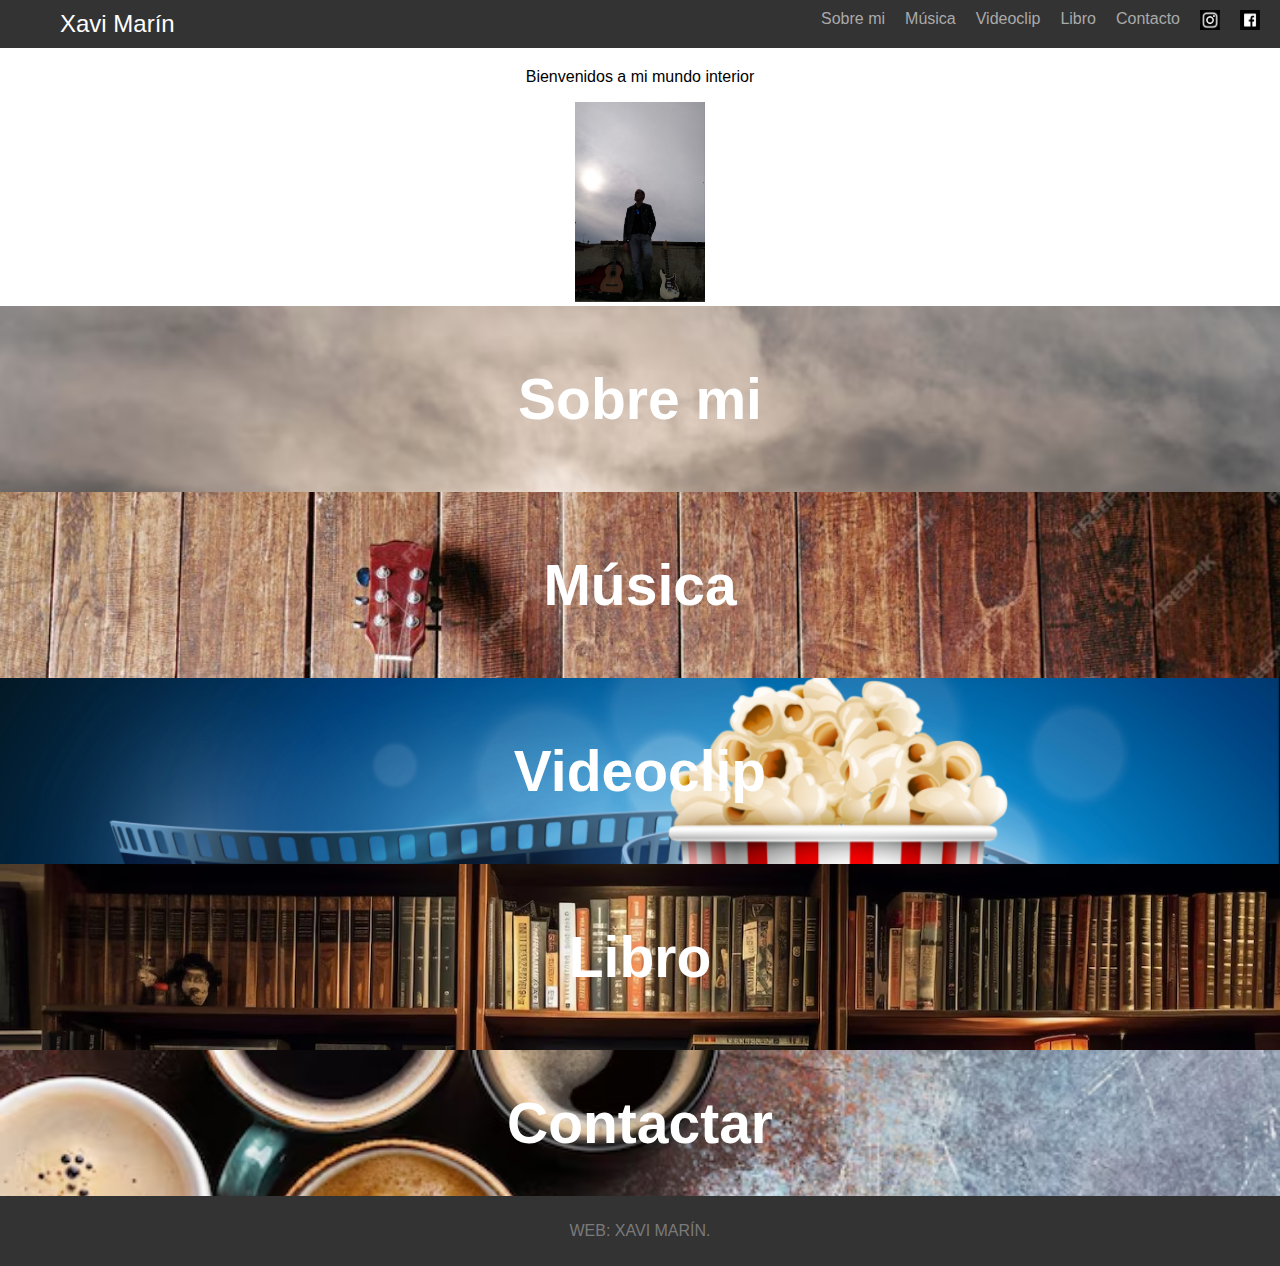
<file: index.html>
<!DOCTYPE html>
<html lang="en">
<head>
    <meta charset="UTF-8">
    <meta name="viewport" content="width=device-width, initial-scale=1.0">
    <title>Xavi Marín | Web</title>
    <link rel="stylesheet" href="styles.css">
</head>
<body>
   <div class="content-wrapper">
    <header>
        <div class="container">
            <nav>
                <ul class="menu">
                    <li class="left"><a href="index.html">Xavi Marín</a></li>
					<li class="left">
						<div class="menu-toggle">
							<div class="social-burguer">
								<img src="img/burguer.png" alt="Menú">
							</div>
						</div> <!-- Icono de menú hamburguesa -->
					</li>
                    <div class="right-menu-index">
                        <li class="right"><a href="about.html">Sobre mi</a></li>
                        <li class="right"><a href="music.html">Música</a></li>
						<li class="right"><a href="videoclip.html">Videoclip</a></li>
                        <li class="right"><a href="book.html">Libro</a></li>
                        <!--<li class="right"><a href="game.html">Juego</a></li>-->
                        <li class="right"><a href="contact.html">Contacto</a></li>
                        <li class="right">
                            <div class="social-links">
                                <a href="http://www.instagram.com/marinrockmusic" target="_blank"><img src="img/instagram-logo.png" alt="marinrockmusic" class="instagram-icon"></a>
                            </div>
                        </li>
						<li class="right">
                            <div class="social-links">
								<a href="http://www.facebook.com/marinrockmusic" target="_blank"><img src="img/fb-logo.png" alt="marinrockmusic" class="instagram-icon"></a>
                            </div>
                        </li>
                    </div>
                </ul>
            </nav>
        </div>
    </header>
    
	<section class="hello home-section">
		<div class="container">
			<h2>Xavi Marín</h2>
			<p>Bienvenidos a mi mundo interior</p>
			<img src="img/xm.jpg" height="200" width="130">
		</div>
	</section>
    
    <section class="about home-section">
        <div class="container">
			<a href="about.html" class="link_home">
				<p class="large-text">Sobre mi</p>
			</a>
        </div>
    </section>
 
    <section class="music home-section">
        <div class="container">
			<a href="music.html" class="link_home">
				<p class="large-text">Música</p>
			</a> 
        </div>
    </section>

    <section class="videoclip home-section">
        <div class="container">
			<a href="videoclip.html" class="link_home">
				<p class="large-text">Videoclip</p>
			</a> 
        </div>
    </section>
    
     <section class="book home-section">
        <div class="container">
			<a href="book.html" class="link_home">
				<p class="large-text">Libro</p>
			</a> 
        </div>
    </section>
    
	<!--
    <section class="gamez home-section">
        <div class="container">
			<a href="game.html" class="link_home">
				<p class="large-text">Juego</p>
			</a> 
        </div>
    </section>
	-->
	
    <section class="contact home-section">
        <div class="container">
			<a href="contact.html" class="link_home">
				<p class="large-text">Contactar</p>
			</a> 
        </div>
    </section>
	
   </div>
    <footer>
        <div class="container">
            <p>WEB: XAVI MARÍN.</p>
        </div>
    </footer>
    
    <script src="script_index.js"></script>
</body>
</html>
</file>
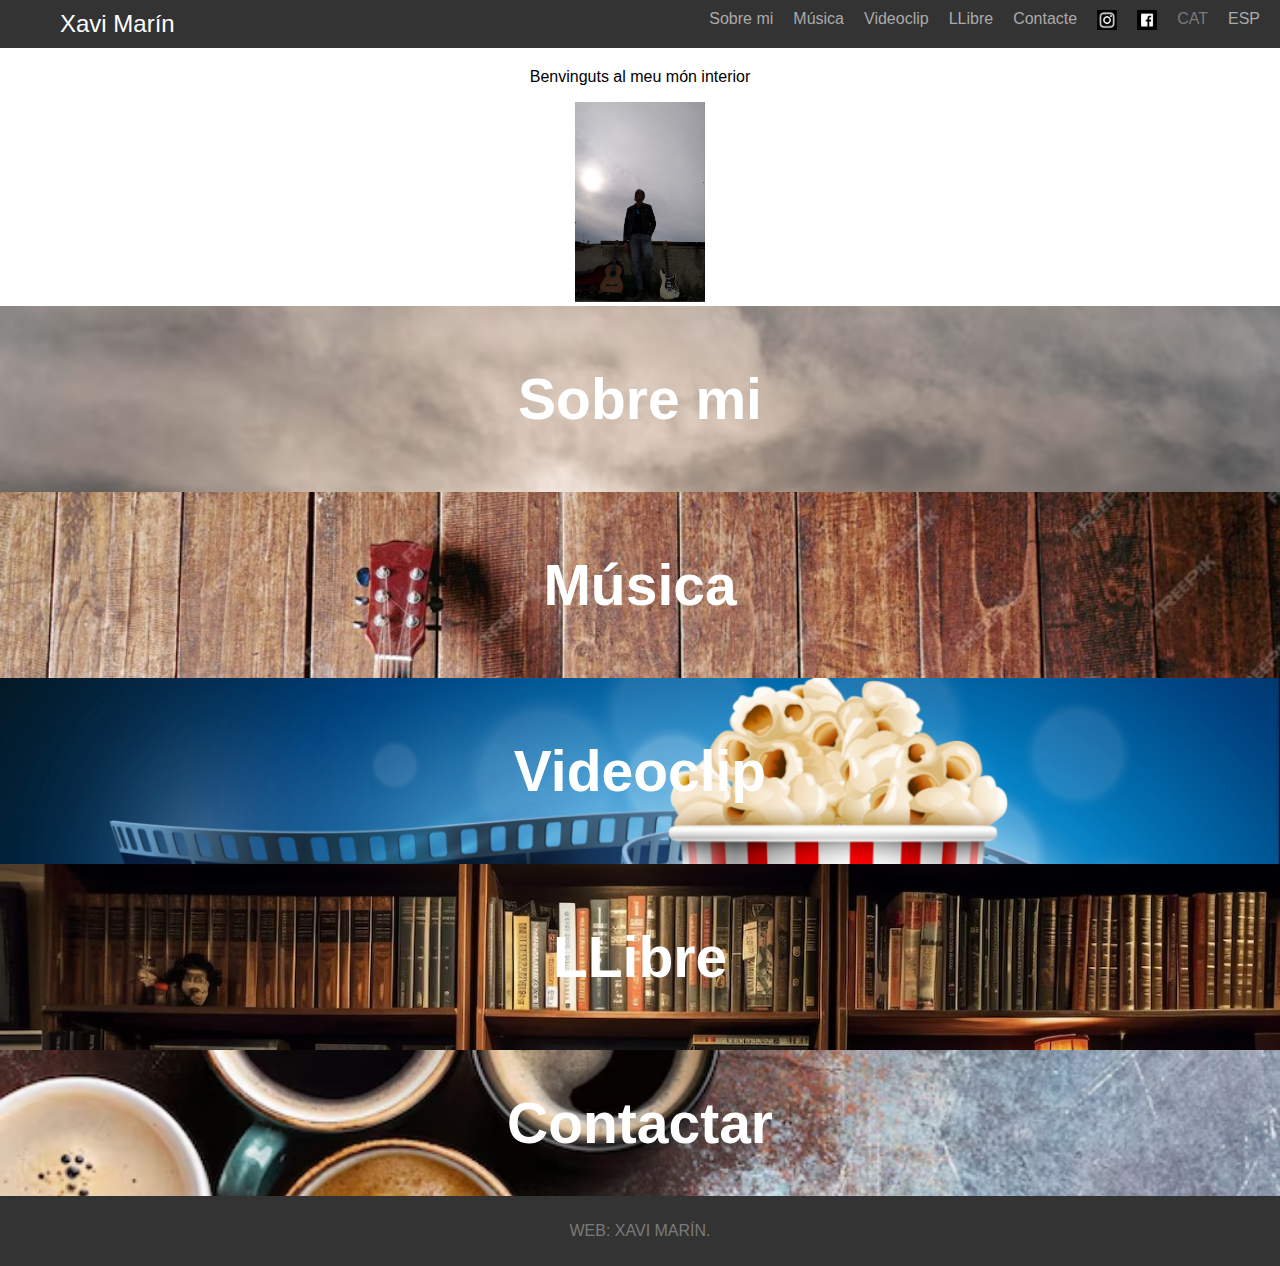
<file: cat/index.html>
<!DOCTYPE html>
<html lang="en">
<head>
    <meta charset="UTF-8">
    <meta name="viewport" content="width=device-width, initial-scale=1.0">
    <title>Xavi Marín | Web</title>
    <link rel="stylesheet" href="styles.css">
</head>
<body>
   <div class="content-wrapper">
    <header>
        <div class="container">
            <nav>
                <ul class="menu">
                    <li class="left"><a href="index.html">Xavi Marín</a></li>
					<li class="left">
						<div class="menu-toggle">
							<div class="social-burguer">
								<img src="img/burguer.png" alt="Menú">
							</div>
						</div> <!-- Icono de menú hamburguesa -->
					</li>
                    <div class="right-menu-index">
                        <li class="right"><a href="about.html">Sobre mi</a></li>
                        <li class="right"><a href="music.html">Música</a></li>
						<li class="right"><a href="videoclip.html">Videoclip</a></li>
                        <li class="right"><a href="book.html">LLibre</a></li>
                        <!--<li class="right"><a href="game.html">Juego</a></li>-->
                        <li class="right"><a href="contact.html">Contacte</a></li>
                        <li class="right">
                            <div class="social-links">
                                <a href="http://www.instagram.com/marinrockmusic" target="_blank"><img src="img/instagram-logo.png" alt="marinrockmusic" class="instagram-icon"></a>
                            </div>
                        </li>
						<li class="right">
                            <div class="social-links">
								<a href="http://www.facebook.com/marinrockmusic" target="_blank"><img src="img/fb-logo.png" alt="marinrockmusic" class="instagram-icon"></a>
                            </div>
                        </li>
						<li class="right">CAT</li>
                        <li class="right"><a href="../index.html">ESP</a></li>							
                    </div>
                </ul>
            </nav>
        </div>
    </header>
    
	<section class="hello home-section">
		<div class="container">
			<h2>Xavi Marín</h2>
			<p>Benvinguts al meu món interior</p>
			<img src="img/xm.jpg" height="200" width="130">
		</div>
	</section>
    
    <section class="about home-section">
        <div class="container">
			<a href="about.html" class="link_home">
				<p class="large-text">Sobre mi</p>
			</a>
        </div>
    </section>
 
    <section class="music home-section">
        <div class="container">
			<a href="music.html" class="link_home">
				<p class="large-text">Música</p>
			</a> 
        </div>
    </section>

    <section class="videoclip home-section">
        <div class="container">
			<a href="videoclip.html" class="link_home">
				<p class="large-text">Videoclip</p>
			</a> 
        </div>
    </section>
    
     <section class="book home-section">
        <div class="container">
			<a href="book.html" class="link_home">
				<p class="large-text">LLibre</p>
			</a> 
        </div>
    </section>
    
	<!--
    <section class="gamez home-section">
        <div class="container">
			<a href="game.html" class="link_home">
				<p class="large-text">Juego</p>
			</a> 
        </div>
    </section>
	-->
	
    <section class="contact home-section">
        <div class="container">
			<a href="contact.html" class="link_home">
				<p class="large-text">Contactar</p>
			</a> 
        </div>
    </section>
	
   </div>
    <footer>
        <div class="container">
            <p>WEB: XAVI MARÍN.</p>
        </div>
    </footer>
    
    <script src="script_index.js"></script>
</body>
</html>
</file>
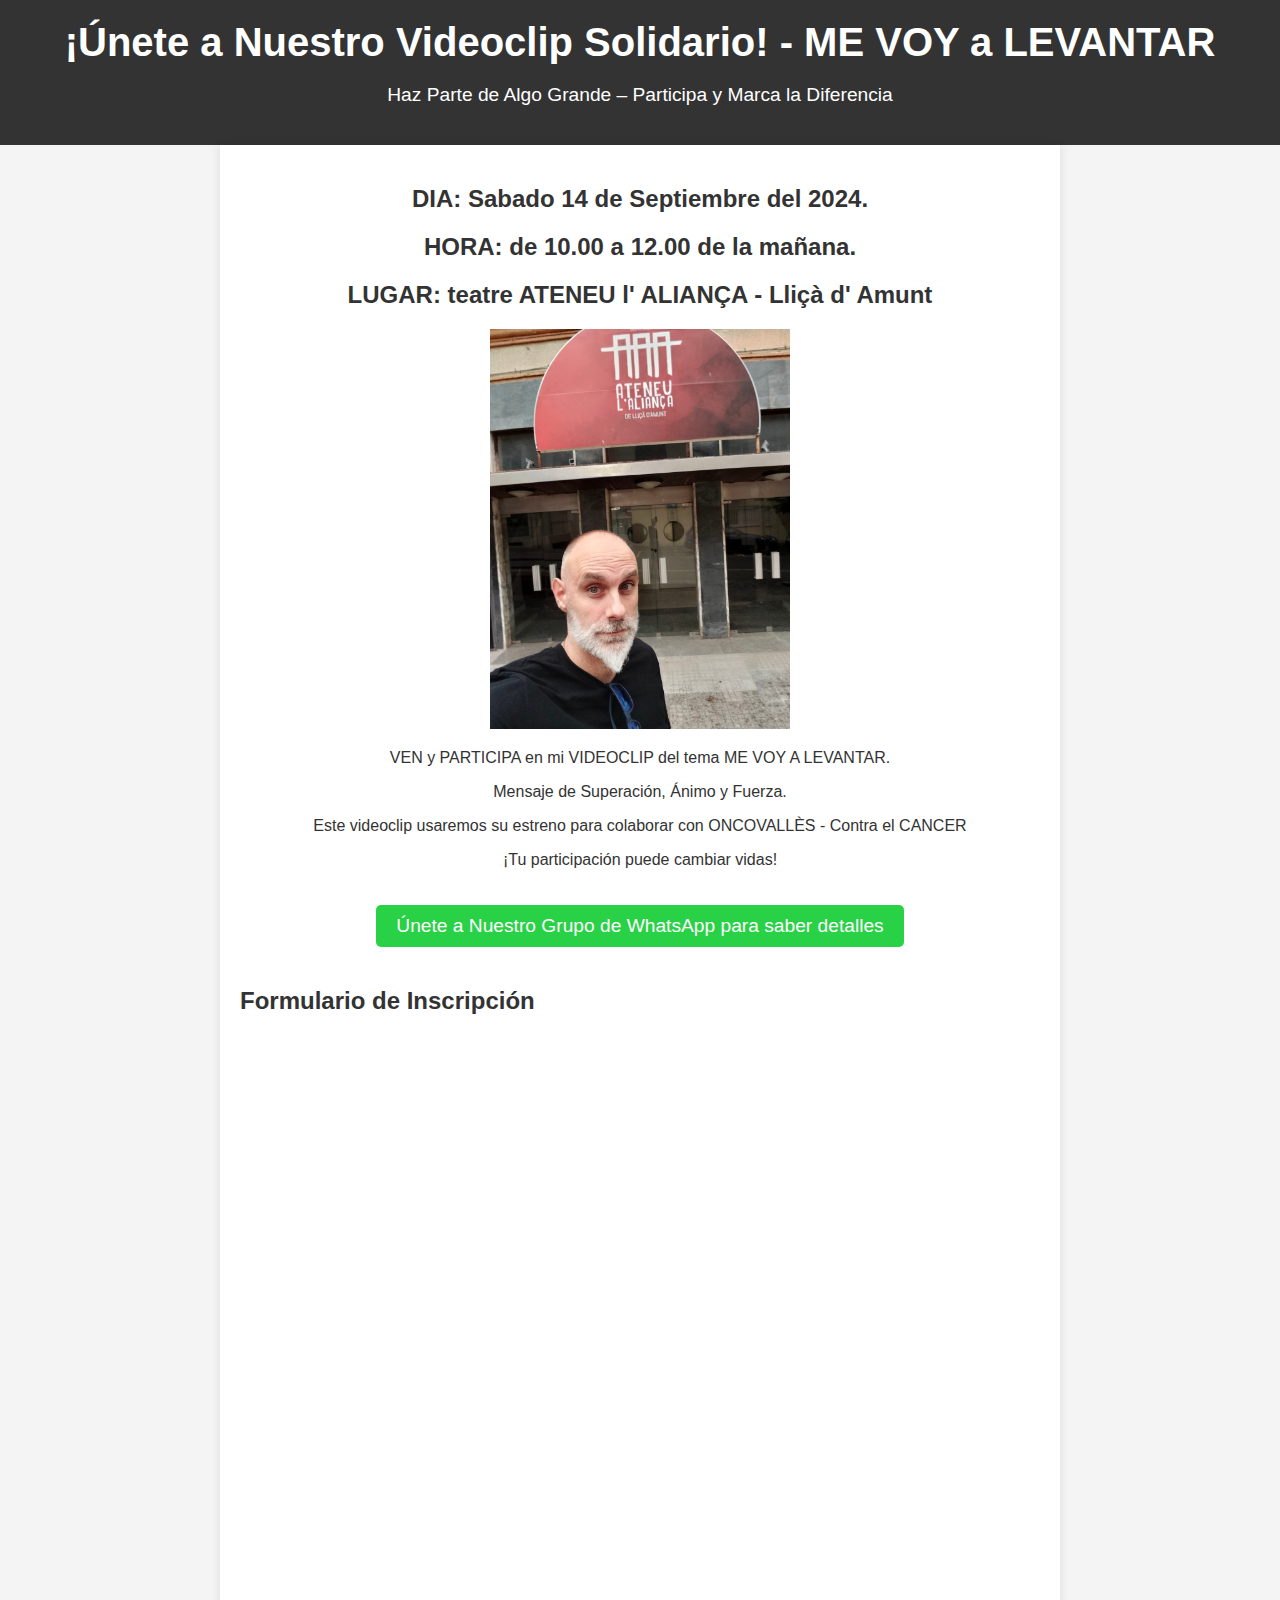
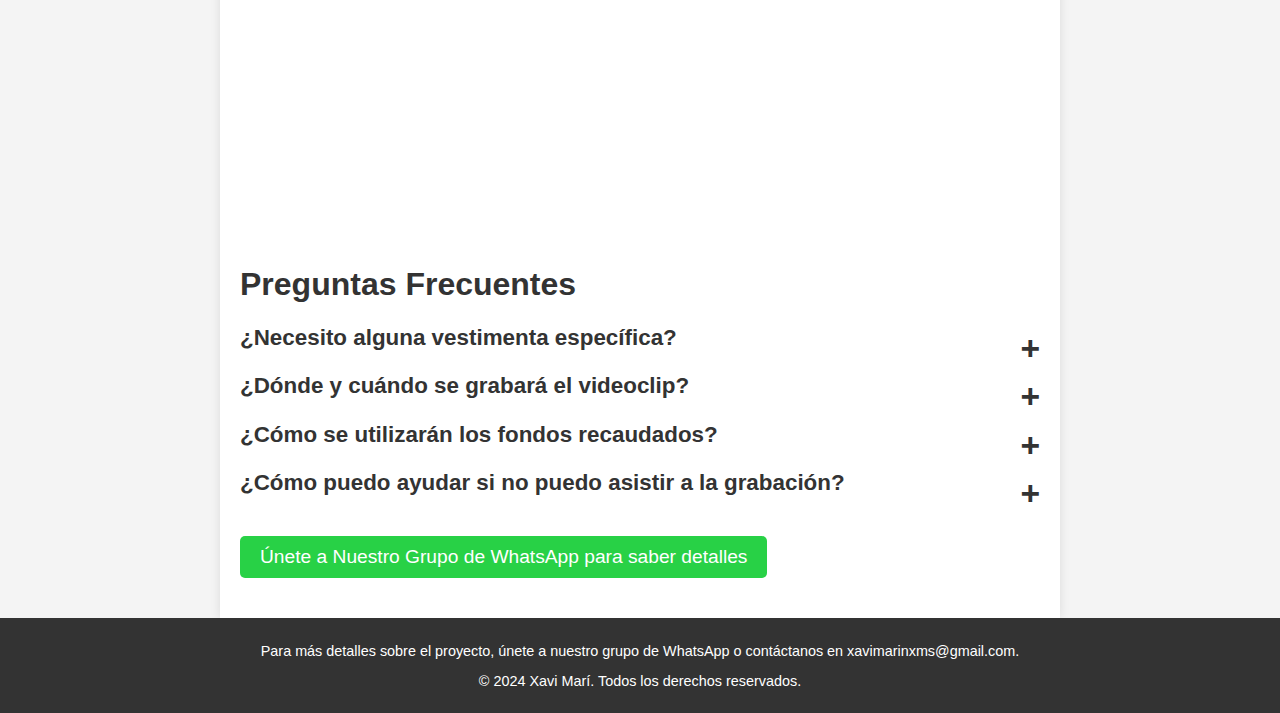
<file: participa-videoclip/index.html>
<!DOCTYPE html>
<html lang="es">
<head>
    <meta charset="UTF-8">
    <meta name="viewport" content="width=device-width, initial-scale=1.0">
    <title>Únete a Nuestro Videoclip Solidario - ME VOY a LEVANTAR</title>
    <link rel="stylesheet" href="styles.css">
</head>
<body>
    <header>
        <h1>¡Únete a Nuestro Videoclip Solidario! - ME VOY a LEVANTAR</h1>
        <p>Haz Parte de Algo Grande – Participa y Marca la Diferencia</p>
    </header>

    <div class="container">
        <div class="main-content">
		    <p><b><h2>DIA: Sabado 14 de Septiembre del 2024.</h2></b></p>
			<p><b><h2>HORA: de 10.00 a 12.00 de la mañana.</h2></b></p>
			<p><b><h2>LUGAR: teatre ATENEU l' ALIANÇA - Lliçà d' Amunt</h2></b></p>
            <img src="aliamca_xavi.jpg" alt="Videoclip Solidario" width="300" height="400">
            <p>VEN y PARTICIPA en mi VIDEOCLIP del tema ME VOY A LEVANTAR. </p>
			<p>Mensaje de Superación, Ánimo y Fuerza. 
			<p>Este videoclip usaremos su estreno para colaborar con ONCOVALLÈS - Contra el CANCER</p>
			<p>¡Tu participación puede cambiar vidas!</p>
            <a href="https://chat.whatsapp.com/IVUttd79SPz2MGRrmznN0g" class="cta-button">Únete a Nuestro Grupo de WhatsApp para saber detalles</a>
        </div>

        <div class="form-container">
            <h2>Formulario de Inscripción</h2>
            <iframe src="https://docs.google.com/forms/d/e/1FAIpQLSfUg1vYdyXOjv8Z_C2zZPgfmCKUXjjLudZV0f2bKW7kiXHlgA/viewform?embedded=true" width="640" height="800" frameborder="0" marginheight="0" marginwidth="0">Cargando…</iframe>
        </div>

		<div class="faq-section">
			<h2>Preguntas Frecuentes</h2>
			<div class="faq-item">
				<h3>¿Necesito alguna vestimenta específica?</h3>
				<p>Simplemente ropa para cocierto/festiva y si puedes traer otra camiseta de otro color para simular que somo más personas de las que somos ;)</p>
			</div>
			<div class="faq-item">
				<h3>¿Dónde y cuándo se grabará el videoclip?</h3>
				    <p>DIA: Sabado 14 de Septiembre del 2024.
					HORA: de 10.00 a 12.00 de la mañana.
					LUGAR: teatre ATENEU l' ALIANÇA - Lliçà d' Amunt</p>
			</div>
			<div class="faq-item">
				<h3>¿Cómo se utilizarán los fondos recaudados?</h3>
				<p> 1- A la hora de estrenar el videoclip, se hará a través de una web en colaboración con ONCOALLÈS para recaudar dinero <br>
				    2- En cada concierto benéfico se emitirá el videoclip.<br>
					3- Se transmitirá el mesanje en medios como TV y Radio con el Videoclip parar dar ese ánimo y fuerza a la gente.
				</p>
			</div>
			<div class="faq-item">
				<h3>¿Cómo puedo ayudar si no puedo asistir a la grabación?</h3>
				<p>Si no puedes asistir, aún puedes ayudar difundiendo el proyecto en tus redes sociales ¡Tu ayuda es valiosa de cualquier forma!</p>
			</div>
		</div>
		
		<a href="https://chat.whatsapp.com/IVUttd79SPz2MGRrmznN0g" class="cta-button">Únete a Nuestro Grupo de WhatsApp para saber detalles</a>
		
    </div>
	



    <footer>
        <p>Para más detalles sobre el proyecto, únete a nuestro grupo de WhatsApp o contáctanos en xavimarinxms@gmail.com.</p>
        <p>&copy; 2024 Xavi Marí. Todos los derechos reservados.</p>
    </footer>
    <script src="script.js"></script>
</body>
</html>
</file>
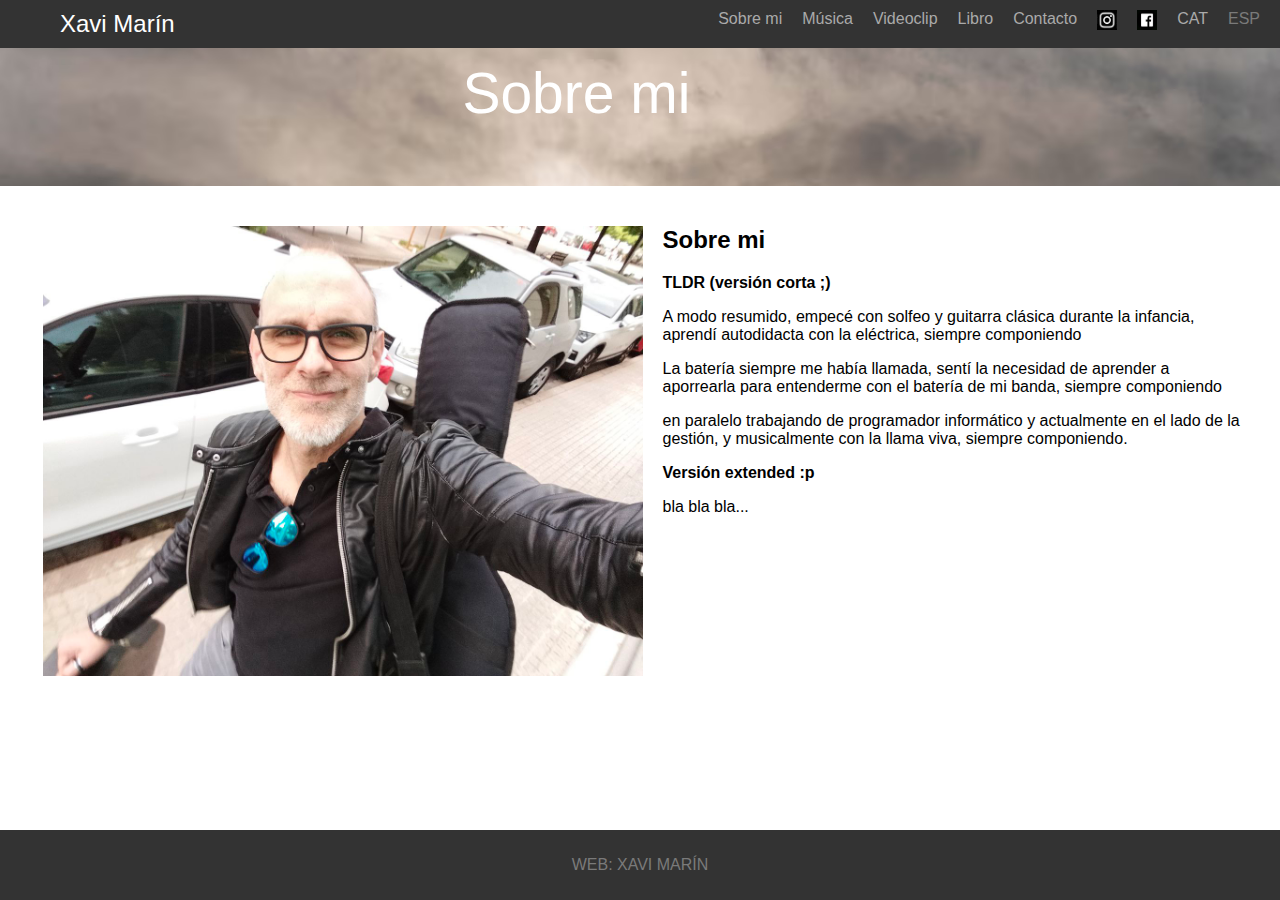
<file: about.html>
<!DOCTYPE html>
<html lang="en">
<head>
    <meta charset="UTF-8">
    <meta name="viewport" content="width=device-width, initial-scale=1.0">
    <title>Xavi Marín | Sobre mi</title>
    <link rel="stylesheet" href="styles.css">
</head>
<body>
    <div class="content-wrapper">
    <header>
        <div class="container">
            <nav>
                <ul class="menu">
                    <li class="left"><a href="index.html">Xavi Marín</a></li>
					<li class="left">
						<div class="menu-toggle">
							<div class="social-burguer">
								<img src="img/burguer.png" alt="Menú">
							</div>
						</div> <!-- Icono de menú hamburguesa -->
					</li>
                    <div class="right-menu">
                       <li class="right"><a href="about.html">Sobre mi</a></li>
                        <li class="right"><a href="music.html">Música</a></li>
						<li class="right"><a href="videoclip.html">Videoclip</a></li>
                        <li class="right"><a href="book.html">Libro</a></li>
                        <!--<li class="right"><a href="game.html">Juego</a></li>-->
                        <li class="right"><a href="contact.html">Contacto</a></li>
                        <li class="right">
                            <div class="social-links">
                                <a href="http://www.instagram.com/marinrockmusic" target="_blank"><img src="img/instagram-logo.png" alt="marinrockmusic" class="instagram-icon"></a>
                            </div>
                        </li>
						<li class="right">
                            <div class="social-links">
								<a href="http://www.facebook.com/marinrockmusic" target="_blank"><img src="img/fb-logo.png" alt="marinrockmusic" class="instagram-icon"></a>
                            </div>
                        </li>
						<li class="right"><a href="cat/index.html">CAT</a></li>
                        <li class="right">ESP</li>														
                    </div>
                </ul>
            </nav>
        </div>
    </header>

        <section class="about">
            <div class="container">
                <p class="large-text">Sobre mi</p> 
            </div>
        </section>

        <section class="about_detail">
            <div class="container">
                <div class="about-content">
                    <img src="img/xm2.jpg" alt="Your Image" class="about-image">
                    <div class="about-text">
                        <h2>Sobre mi</h2>
						<p><b>TLDR (versión corta ;)</b></p>
                        <p>A modo resumido, empecé con solfeo y guitarra clásica durante la infancia, aprendí autodidacta con la eléctrica, siempre componiendo</p>
                        <p>La batería siempre me había llamada, sentí la necesidad de aprender a aporrearla para entenderme con el batería de mi banda, siempre componiendo</p>
                        <p>en paralelo trabajando de programador informático y actualmente en el lado de la gestión, y musicalmente con la llama viva, siempre componiendo.</p>
						<p><b>Versión extended :p</b></p>
						<p>bla bla bla...</p>
                    </div>
                </div>
            </div>
        </section>
    </div>

    <footer>
        <div class="container">
            <p>WEB: XAVI MARÍN</p>
        </div>
    </footer>

    <script src="script.js"></script>
</body>
</html>
</file>
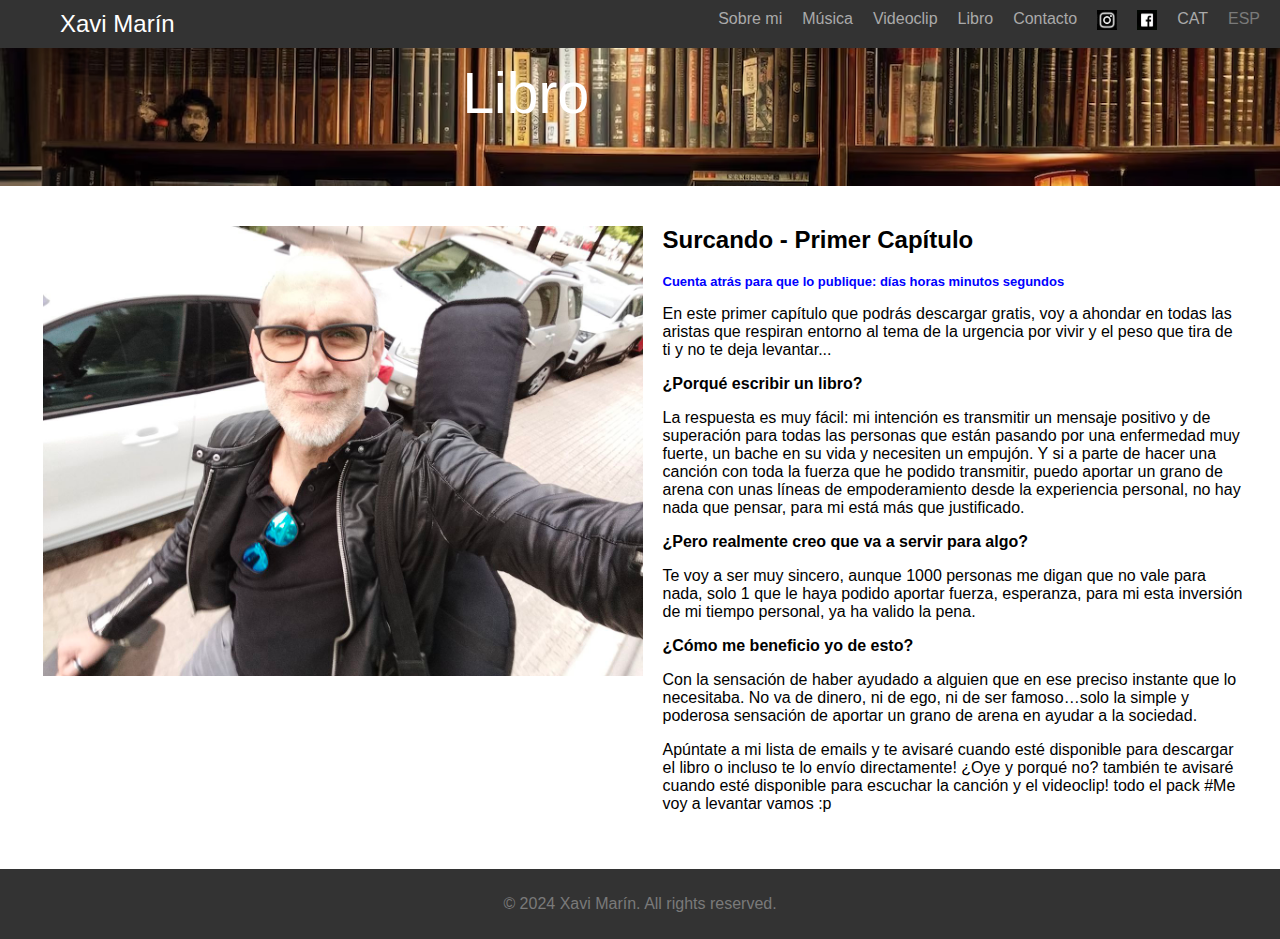
<file: book.html>
<!DOCTYPE html>
<html lang="en">
<head>
    <meta charset="UTF-8">
    <meta name="viewport" content="width=device-width, initial-scale=1.0">
    <title>Xavi Marín | Libro</title>
    <link rel="stylesheet" href="styles.css">
</head>
<body>
   <div class="content-wrapper">
    <header>
        <div class="container">
            <nav>
                <ul class="menu">
                    <li class="left"><a href="index.html">Xavi Marín</a></li>
					<li class="left">
						<div class="menu-toggle">
							<div class="social-burguer">
								<img src="img/burguer.png" alt="Menú">
							</div>
						</div> <!-- Icono de menú hamburguesa -->
					</li>
                    <div class="right-menu">
                       <li class="right"><a href="about.html">Sobre mi</a></li>
                        <li class="right"><a href="music.html">Música</a></li>
						<li class="right"><a href="videoclip.html">Videoclip</a></li>
                        <li class="right"><a href="book.html">Libro</a></li>
                        <!--<li class="right"><a href="game.html">Juego</a></li>-->
                        <li class="right"><a href="contact.html">Contacto</a></li>
                        <li class="right">
                            <div class="social-links">
                                <a href="http://www.instagram.com/marinrockmusic" target="_blank"><img src="img/instagram-logo.png" alt="marinrockmusic" class="instagram-icon"></a>
                            </div>
                        </li>
						<li class="right">
                            <div class="social-links">
								<a href="http://www.facebook.com/marinrockmusic" target="_blank"><img src="img/fb-logo.png" alt="marinrockmusic" class="instagram-icon"></a>
                            </div>
                        </li>
						<li class="right"><a href="cat/index.html">CAT</a></li>
                        <li class="right">ESP</li>														
                    </div>
                </ul>
            </nav>
        </div>
    </header>
    
    <section class="book">
        <div class="container">
            <p class="large-text">Libro</p> 
        </div>
    </section>


   
   
    <section class="about_detail">
        <div class="container">
            <div class="about-content">
                <img src="img/xm2.jpg" alt="Your Image" class="about-image">
                <div class="about-text">
                    <h2>Surcando - Primer Capítulo</h2>
						<p class="countdown">Cuenta atrás para que lo publique: 
						<span id="days"></span> días
						<span id="hours"></span> horas
						<span id="minutes"></span> minutos
						<span id="seconds"></span> segundos</p>					
                    <p>En este primer capítulo que podrás descargar gratis, voy a ahondar en todas las aristas que respiran entorno al tema de la urgencia por vivir y el peso que tira de ti y no te deja levantar...</p>
				<p><b>¿Porqué escribir un libro?</b></p>
<p>La respuesta es muy fácil: mi intención es transmitir un mensaje positivo y de superación para todas las personas que están pasando por una enfermedad muy fuerte, un bache en su vida y necesiten un empujón. Y si a parte de hacer una canción con toda la fuerza que he podido transmitir, puedo aportar un grano de arena con unas líneas de empoderamiento desde la experiencia personal, no hay nada que pensar, para mi está más que justificado.</p>

<p><b>¿Pero realmente creo que va a servir para algo?</b></p>
<p>Te voy a ser muy sincero, aunque 1000 personas me digan que no vale para nada, solo 1 que le haya podido aportar fuerza, esperanza, para mi esta inversión de mi tiempo personal, ya ha valido la pena.</p>

<p><b>¿Cómo me beneficio yo de esto?</b></p>
<p>Con la sensación de haber ayudado a alguien que en ese preciso instante que lo necesitaba. No va de dinero, ni de ego, ni de ser famoso…solo la simple y poderosa sensación de aportar un grano de arena en ayudar a la sociedad.</p>

<p>Apúntate a mi lista de emails y te avisaré cuando esté disponible para descargar el libro o incluso te lo envío directamente! ¿Oye y porqué no? también te avisaré cuando esté disponible para escuchar la canción y el videoclip! todo el pack #Me voy a levantar vamos :p</p>

				</div>
            </div>
        </div>
    </section> 
 
	</div>
 
    <footer>
        <div class="container">
            <p>&copy; 2024 Xavi Marín. All rights reserved.</p>
        </div>
    </footer>
    
    <script src="script.js"></script>
</body>
</html>
</file>
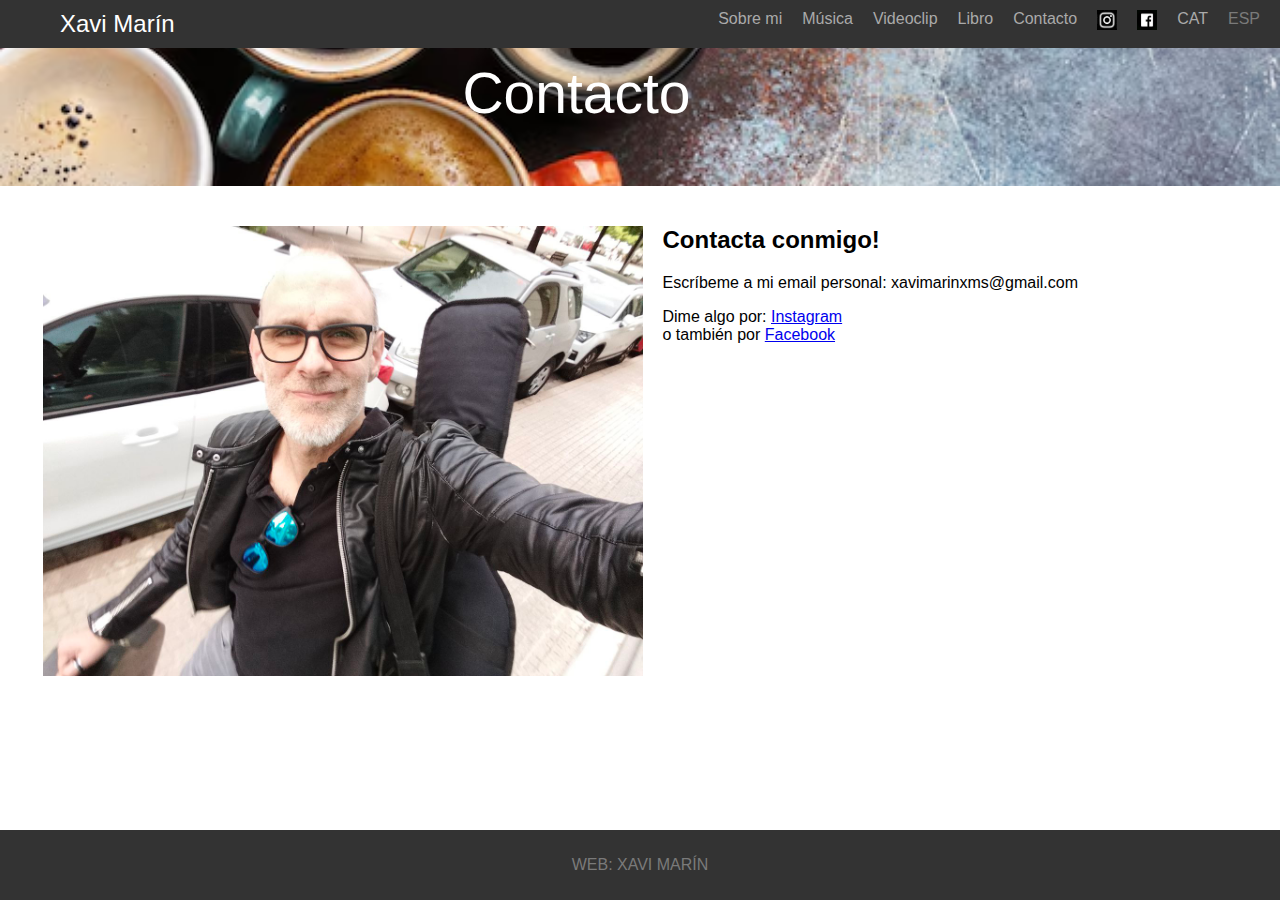
<file: contact.html>
<!DOCTYPE html>
<html lang="en">
<head>
    <meta charset="UTF-8">
    <meta name="viewport" content="width=device-width, initial-scale=1.0">
    <title>Xavi Marín | Contactar</title>
    <link rel="stylesheet" href="styles.css">
</head>
<body>
   <div class="content-wrapper">
    <header>
        <div class="container">
            <nav>
                <ul class="menu">
                    <li class="left"><a href="index.html">Xavi Marín</a></li>
					<li class="left">
						<div class="menu-toggle">
							<div class="social-burguer">
								<img src="img/burguer.png" alt="Menú">
							</div>
						</div> <!-- Icono de menú hamburguesa -->
					</li>
                    <div class="right-menu">
                       <li class="right"><a href="about.html">Sobre mi</a></li>
                        <li class="right"><a href="music.html">Música</a></li>
						<li class="right"><a href="videoclip.html">Videoclip</a></li>
                        <li class="right"><a href="book.html">Libro</a></li>
                        <!--<li class="right"><a href="game.html">Juego</a></li>-->
                        <li class="right"><a href="contact.html">Contacto</a></li>
                        <li class="right">
                            <div class="social-links">
                                <a href="http://www.instagram.com/marinrockmusic" target="_blank"><img src="img/instagram-logo.png" alt="marinrockmusic" class="instagram-icon"></a>
                            </div>
                        </li>
						<li class="right">
                            <div class="social-links">
								<a href="http://www.facebook.com/marinrockmusic" target="_blank"><img src="img/fb-logo.png" alt="marinrockmusic" class="instagram-icon"></a>
                            </div>
                        </li>
						<li class="right"><a href="cat/index.html">CAT</a></li>
                        <li class="right">ESP</li>							
                    </div>
                </ul>
            </nav>
        </div>
    </header>
    
    <section class="contact">
        <div class="container">
            <p class="large-text">Contacto</p> 
        </div>
    </section>
	
    <section class="about_detail">
        <div class="container">
            <div class="about-content">
                <img src="img/xm2.jpg" alt="Your Image" class="about-image">
                <div class="about-text">
                    <h2>Contacta conmigo!</h2>
                    <p>Escríbeme a mi email personal: xavimarinxms@gmail.com </p> 
					<div class="social-links">
						Dime algo por: <a href="http:\\www.instagram.com/marinrockmusic">Instagram</a>  
					</div>
					<div class="social-links">
						o también por <a href="http:\\www.Facebook.com/marinrockmusic">Facebook</a>
					</div>
                </div>
            </div>
        </div>
    </section>
   </div>
 
    <footer>
        <div class="container">
            <p>WEB: XAVI MARÍN</p>
        </div>
    </footer>
    
    <script src="script.js"></script>
</body>
</html>
</file>
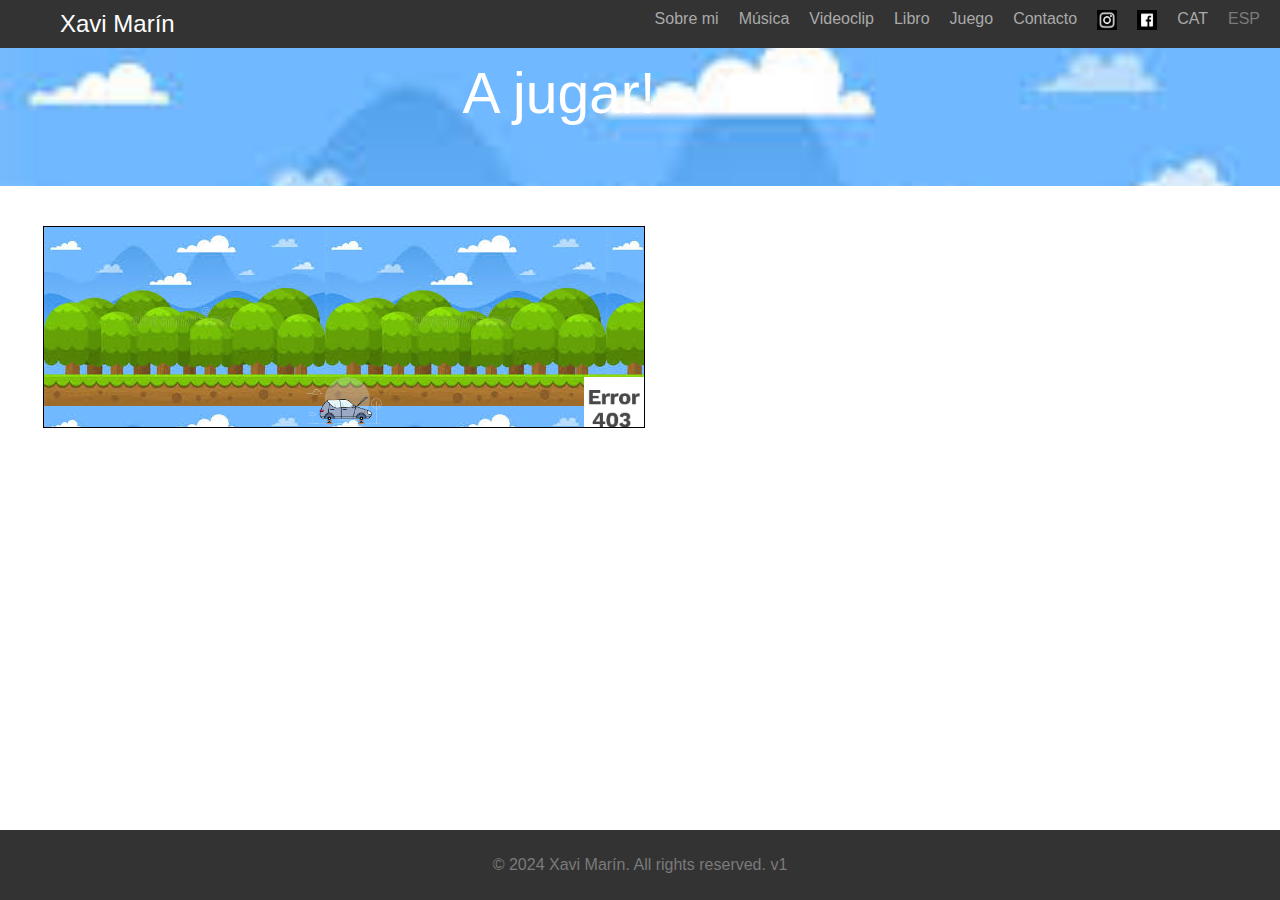
<file: game.html>
<!DOCTYPE html>
<html lang="en">
<head>
    <meta charset="UTF-8">
    <meta name="viewport" content="width=device-width, initial-scale=1.0">
    <title>Xavi Marín | Juego</title>
    <link rel="stylesheet" href="styles.css"> 
</head>
<body>
   <div class="content-wrapper">
    <header>
        <div class="container">
            <nav>
                <ul class="menu">
                    <li class="left"><a href="index.html">Xavi Marín</a></li>
					<li class="left">
						<div class="menu-toggle">
							<div class="social-burguer">
								<img src="img/burguer.png" alt="Menú">
							</div>
						</div> <!-- Icono de menú hamburguesa -->
					</li>
                    <div class="right-menu">
                       <li class="right"><a href="about.html">Sobre mi</a></li>
                        <li class="right"><a href="music.html">Música</a></li>
						<li class="right"><a href="videoclip.html">Videoclip</a></li>
                        <li class="right"><a href="book.html">Libro</a></li>
                        <li class="right"><a href="game.html">Juego</a></li>
                        <li class="right"><a href="contact.html">Contacto</a></li>
                        <li class="right">
                            <div class="social-links">
                                <a href="http://www.instagram.com/marinrockmusic" target="_blank"><img src="img/instagram-logo.png" alt="marinrockmusic" class="instagram-icon"></a>
                            </div>
                        </li>
						<li class="right">
                            <div class="social-links">
								<a href="http://www.facebook.com/marinrockmusic" target="_blank"><img src="img/fb-logo.png" alt="marinrockmusic" class="instagram-icon"></a>
                            </div>
                        </li>
						<li class="right"><a href="cat/index.html">CAT</a></li>
                        <li class="right">ESP</li>							
                    </div>
                </ul>
            </nav>
        </div>
    </header>
    
    <section class="gamez">
        <div class="container">
            <p class="large-text">A jugar!</p> 
        </div>
    </section>
	
    <section class="about_detail">
        <div class="container">
            <div class="about-content">    
				<div class="game">
					<div class="character" id="character"></div>
					<div class="obstacle" id="obstacle"></div>
				</div>
				<script src="script_game.js"></script>
            </div>
        </div>
    </section>
    
   </div>
 
    <footer>
        <div class="container">
            <p>&copy; 2024 Xavi Marín. All rights reserved. v1 </p>
        </div>
    </footer>
    
    <script src="script.js"></script>
</body>
</html>
</file>
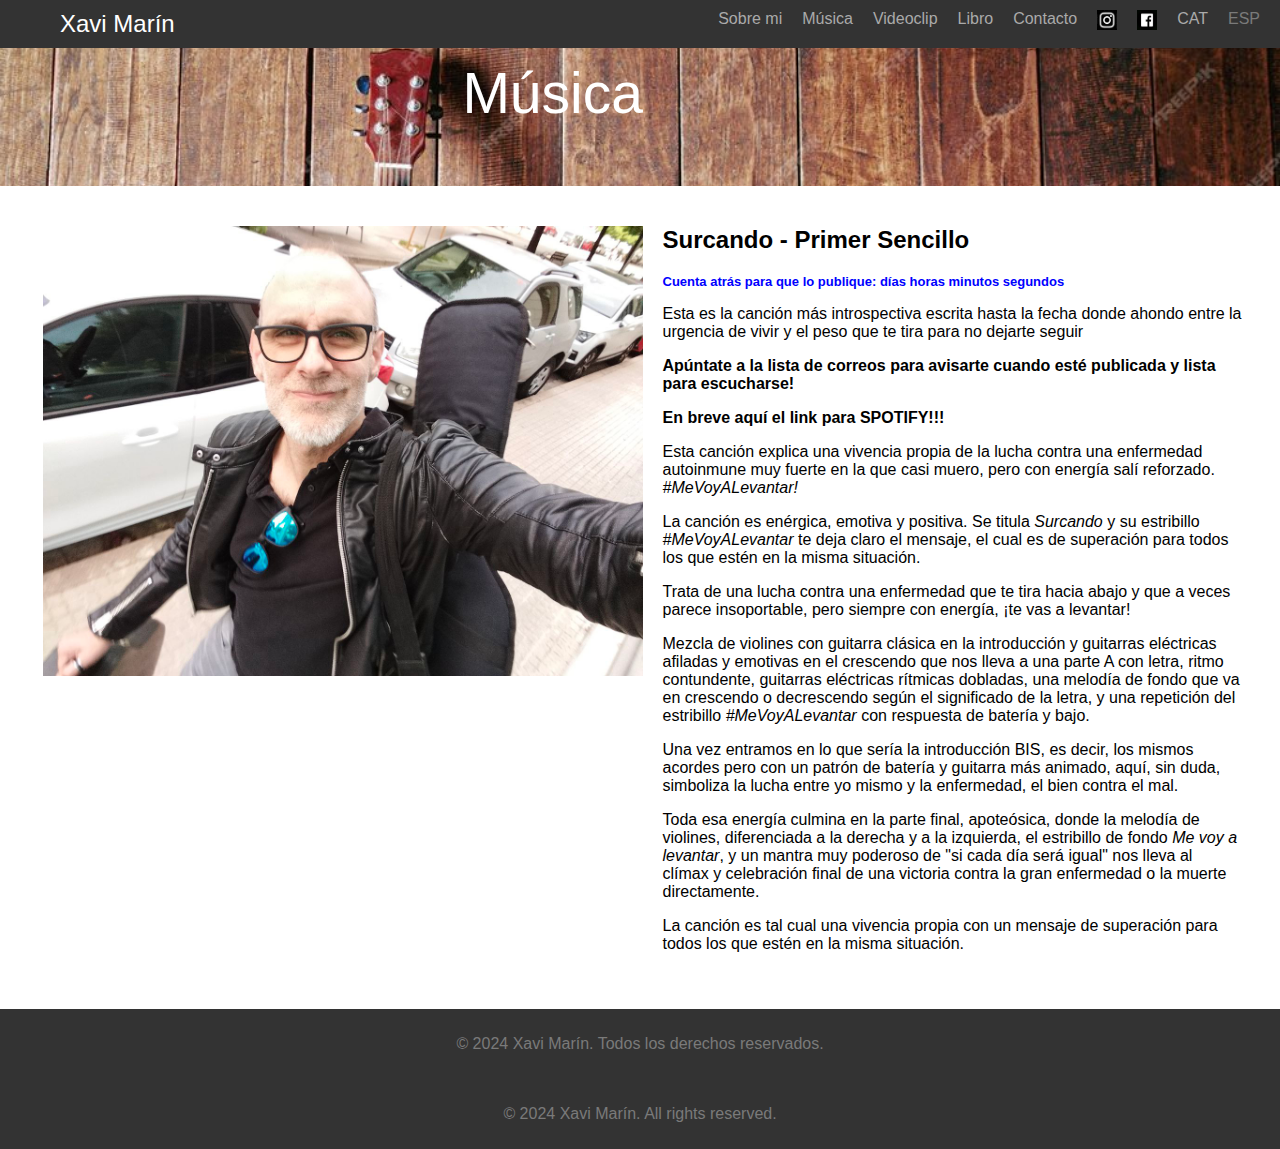
<file: music.html>
<!DOCTYPE html>
<html lang="en">
<head>
    <meta charset="UTF-8">
    <meta name="viewport" content="width=device-width, initial-scale=1.0">
    <title>Xavi Marín | Libro</title>
    <link rel="stylesheet" href="styles.css">
</head>
<body>
   <div class="content-wrapper">
    <header>
        <div class="container">
            <nav>
                <ul class="menu">
                    <li class="left"><a href="index.html">Xavi Marín</a></li>
					<li class="left">
						<div class="menu-toggle">
							<div class="social-burguer">
								<img src="img/burguer.png" alt="Menú">
							</div>
						</div> <!-- Icono de menú hamburguesa -->
					</li>
                    <div class="right-menu">
                       <li class="right"><a href="about.html">Sobre mi</a></li>
                        <li class="right"><a href="music.html">Música</a></li>
						<li class="right"><a href="videoclip.html">Videoclip</a></li>
                        <li class="right"><a href="book.html">Libro</a></li>
                        <!--<li class="right"><a href="game.html">Juego</a></li>-->
                        <li class="right"><a href="contact.html">Contacto</a></li>
                        <li class="right">
                            <div class="social-links">
                                <a href="http://www.instagram.com/marinrockmusic" target="_blank"><img src="img/instagram-logo.png" alt="marinrockmusic" class="instagram-icon"></a>
                            </div>
                        </li>
						<li class="right">
                            <div class="social-links">
								<a href="http://www.facebook.com/marinrockmusic" target="_blank"><img src="img/fb-logo.png" alt="marinrockmusic" class="instagram-icon"></a>
                            </div>
                        </li>
						<li class="right"><a href="cat/index.html">CAT</a></li>
                        <li class="right">ESP</li>	
                    </div>
											
                </ul>
            </nav>
        </div>
    </header>
    
    <section class="music">
        <div class="container">
            <p class="large-text">Música</p> 
        </div>
    </section>


   
   
    <section class="about_detail">
        <div class="container">
            <div class="about-content">
                <img src="img/xm2.jpg" alt="Your Image" class="about-image">
                <div class="about-text">
                    <h2>Surcando - Primer Sencillo</h2>
						<p class="countdown">Cuenta atrás para que lo publique: 
						<span id="days"></span> días
						<span id="hours"></span> horas
						<span id="minutes"></span> minutos
						<span id="seconds"></span> segundos</p>					
                    <p>Esta es la canción más introspectiva escrita hasta la fecha donde ahondo entre la urgencia de vivir y el peso que te tira para no dejarte seguir</p>
					<p><b>Apúntate a la lista de correos para avisarte cuando esté publicada y lista para escucharse!</b></p>

<p><b>En breve aquí el link para SPOTIFY!!!</b></p>

<p>Esta canción explica una vivencia propia de la lucha contra una enfermedad autoinmune muy fuerte en la que casi muero, pero con energía salí reforzado. <i>#MeVoyALevantar!</i></p>

<p>La canción es enérgica, emotiva y positiva. Se titula <i>Surcando</i> y su estribillo <i>#MeVoyALevantar</i> te deja claro el mensaje, el cual es de superación para todos los que estén en la misma situación.</p>

<p>Trata de una lucha contra una enfermedad que te tira hacia abajo y que a veces parece insoportable, pero siempre con energía, ¡te vas a levantar!</p>

<p>Mezcla de violines con guitarra clásica en la introducción y guitarras eléctricas afiladas y emotivas en el crescendo que nos lleva a una parte A con letra, ritmo contundente, guitarras eléctricas rítmicas dobladas, una melodía de fondo que va en crescendo o decrescendo según el significado de la letra, y una repetición del estribillo <i>#MeVoyALevantar</i> con respuesta de batería y bajo.</p>

<p>Una vez entramos en lo que sería la introducción BIS, es decir, los mismos acordes pero con un patrón de batería y guitarra más animado, aquí, sin duda, simboliza la lucha entre yo mismo y la enfermedad, el bien contra el mal.</p>

<p>Toda esa energía culmina en la parte final, apoteósica, donde la melodía de violines, diferenciada a la derecha y a la izquierda, el estribillo de fondo <i>Me voy a levantar</i>, y un mantra muy poderoso de "si cada día será igual" nos lleva al clímax y celebración final de una victoria contra la gran enfermedad o la muerte directamente.</p>

<p>La canción es tal cual una vivencia propia con un mensaje de superación para todos los que estén en la misma situación.</p>

</div>
</div>
</div>
</section>

</div>

<footer>
    <div class="container">
        <p>&copy; 2024 Xavi Marín. Todos los derechos reservados.</p>
    </div>
</footer>

<script src="script.js"></script>
</body>
</html>

				</div>
            </div>
        </div>
    </section> 
 
	</div>
 
    <footer>
        <div class="container">
            <p>&copy; 2024 Xavi Marín. All rights reserved.</p>
        </div>
    </footer>
    
    <script src="script.js"></script>
</body>
</html>
</file>
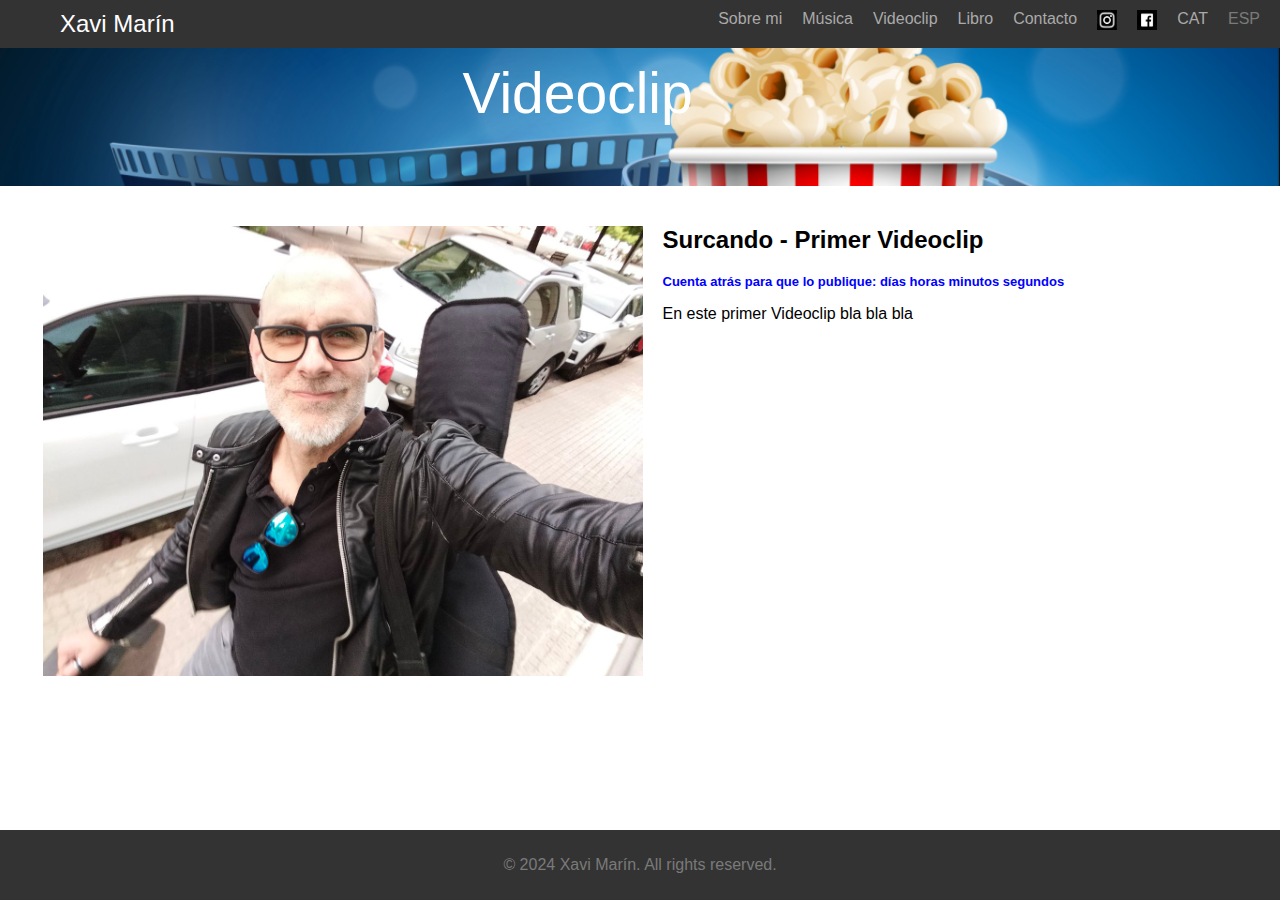
<file: videoclip.html>
<!DOCTYPE html>
<html lang="en">
<head>
    <meta charset="UTF-8">
    <meta name="viewport" content="width=device-width, initial-scale=1.0">
    <title>Xavi Marín | Libro</title>
    <link rel="stylesheet" href="styles.css">
</head>
<body>
   <div class="content-wrapper">
    <header>
        <div class="container">
            <nav>
                <ul class="menu">
                    <li class="left"><a href="index.html">Xavi Marín</a></li>
					<li class="left">
						<div class="menu-toggle">
							<div class="social-burguer">
								<img src="img/burguer.png" alt="Menú">
							</div>
						</div> <!-- Icono de menú hamburguesa -->
					</li>
                    <div class="right-menu">
                       <li class="right"><a href="about.html">Sobre mi</a></li>
                        <li class="right"><a href="music.html">Música</a></li>
						<li class="right"><a href="videoclip.html">Videoclip</a></li>
                        <li class="right"><a href="book.html">Libro</a></li>
                        <!--<li class="right"><a href="game.html">Juego</a></li>-->
                        <li class="right"><a href="contact.html">Contacto</a></li>
                        <li class="right">
                            <div class="social-links">
                                <a href="http://www.instagram.com/marinrockmusic" target="_blank"><img src="img/instagram-logo.png" alt="marinrockmusic" class="instagram-icon"></a>
                            </div>
                        </li>
						<li class="right">
                            <div class="social-links">
								<a href="http://www.facebook.com/marinrockmusic" target="_blank"><img src="img/fb-logo.png" alt="marinrockmusic" class="instagram-icon"></a>
                            </div>
                        </li>
						<li class="right"><a href="cat/index.html">CAT</a></li>
                        <li class="right">ESP</li>													
                    </div>
                </ul>
            </nav>
        </div>
    </header>
    
    <section class="videoclip">
        <div class="container">
            <p class="large-text">Videoclip</p> 
        </div>
    </section>


   
   
    <section class="about_detail">
        <div class="container">
            <div class="about-content">
                <img src="img/xm2.jpg" alt="Your Image" class="about-image">
                <div class="about-text">
                    <h2>Surcando - Primer Videoclip</h2>
						<p class="countdown">Cuenta atrás para que lo publique: 
						<span id="days"></span> días
						<span id="hours"></span> horas
						<span id="minutes"></span> minutos
						<span id="seconds"></span> segundos</p>					
                    <p>En este primer Videoclip bla bla bla </p>
				</div>
            </div>
        </div>
    </section> 
 
	</div>
 
    <footer>
        <div class="container">
            <p>&copy; 2024 Xavi Marín. All rights reserved.</p>
        </div>
    </footer>
    
    <script src="script.js"></script>
</body>
</html>
</file>
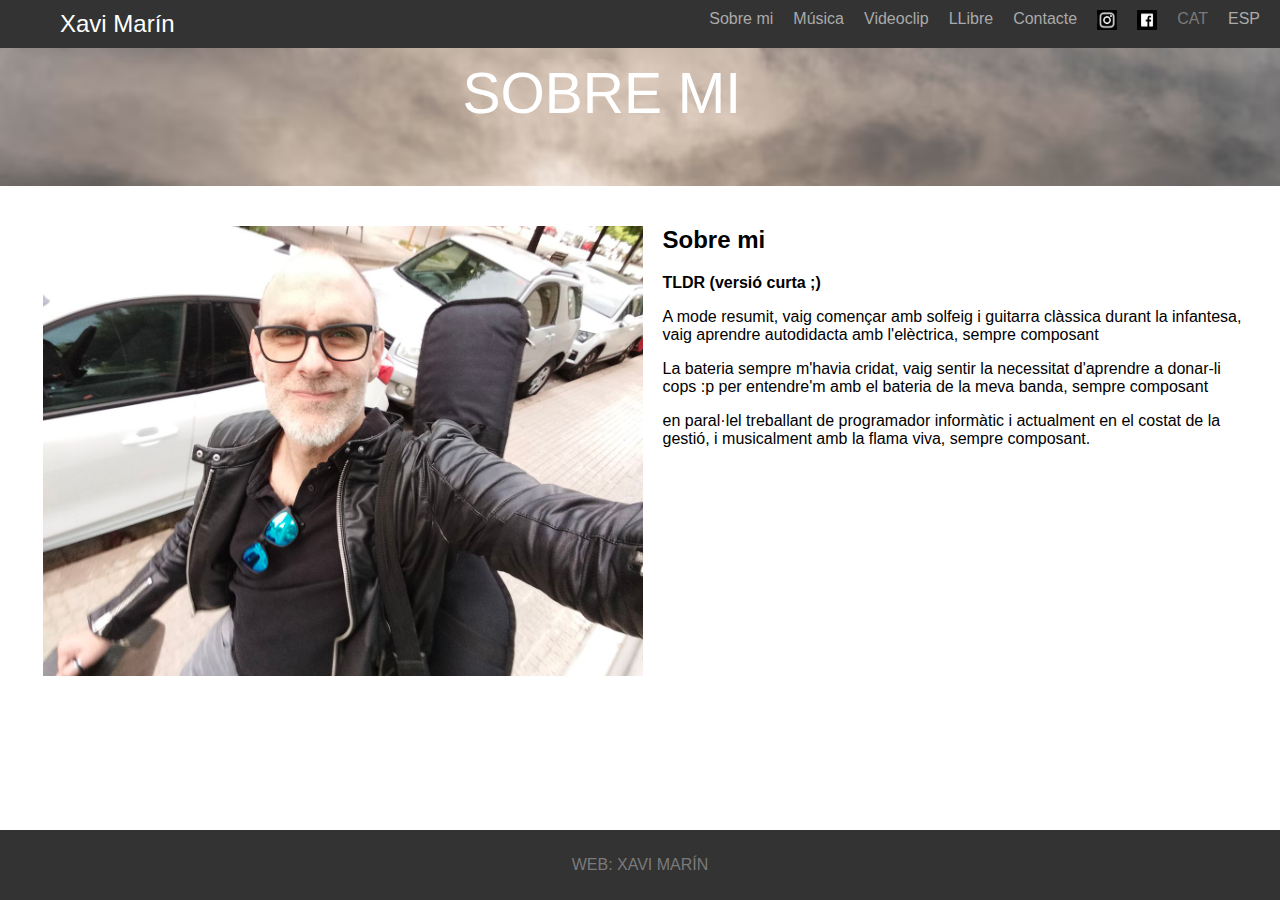
<file: cat/about.html>
<!DOCTYPE html>
<html lang="en">
<head>
    <meta charset="UTF-8">
    <meta name="viewport" content="width=device-width, initial-scale=1.0">
    <title>Xavi Marín | Sobre mi</title>
    <link rel="stylesheet" href="styles.css">
</head>
<body>
    <div class="content-wrapper">
    <header>
        <div class="container">
            <nav>
                <ul class="menu">
                    <li class="left"><a href="index.html">Xavi Marín</a></li>
					<li class="left">
						<div class="menu-toggle">
							<div class="social-burguer">
								<img src="img/burguer.png" alt="Menú">
							</div>
						</div> <!-- Icono de menú hamburguesa -->
					</li>
                    <div class="right-menu">
                       <li class="right"><a href="about.html">Sobre mi</a></li>
                        <li class="right"><a href="music.html">Música</a></li>
						<li class="right"><a href="videoclip.html">Videoclip</a></li>
                       <li class="right"><a href="book.html">LLibre</a></li>
                        <!--<li class="right"><a href="game.html">Juego</a></li>-->
                        <li class="right"><a href="contact.html">Contacte</a></li>
                        <li class="right">
                            <div class="social-links">
                                <a href="http://www.instagram.com/marinrockmusic" target="_blank"><img src="img/instagram-logo.png" alt="marinrockmusic" class="instagram-icon"></a>
                            </div>
                        </li>
						<li class="right">
                            <div class="social-links">
								<a href="http://www.facebook.com/marinrockmusic" target="_blank"><img src="img/fb-logo.png" alt="marinrockmusic" class="instagram-icon"></a>
                            </div>
                        </li>
						<li class="right">CAT</li>
                        <li class="right"><a href="../index.html">ESP</a></li>								
                    </div>
                </ul>
            </nav>
        </div>
    </header>

        <section class="about">
            <div class="container">
                <p class="large-text">SOBRE MI</p> 
            </div>
        </section>

        <section class="about_detail">
            <div class="container">
                <div class="about-content">
                    <img src="img/xm2.jpg" alt="Your Image" class="about-image">
                    <div class="about-text">
					<h2>Sobre mi</h2>
					<p><b>TLDR (versió curta ;)</b></p>
					<p>A mode resumit, vaig començar amb solfeig i guitarra clàssica durant la infantesa, vaig aprendre autodidacta amb l'elèctrica, sempre composant</p>
					<p>La bateria sempre m'havia cridat, vaig sentir la necessitat d'aprendre a donar-li cops :p per entendre'm amb el bateria de la meva banda, sempre composant</p>
					<p>en paral·lel treballant de programador informàtic i actualment en el costat de la gestió, i musicalment amb la flama viva, sempre composant.</p>
                </div>
            </div>
        </section>
    </div>

    <footer>
        <div class="container">
            <p>WEB: XAVI MARÍN</p>
        </div>
    </footer>

    <script src="script.js"></script>
</body>
</html>
</file>
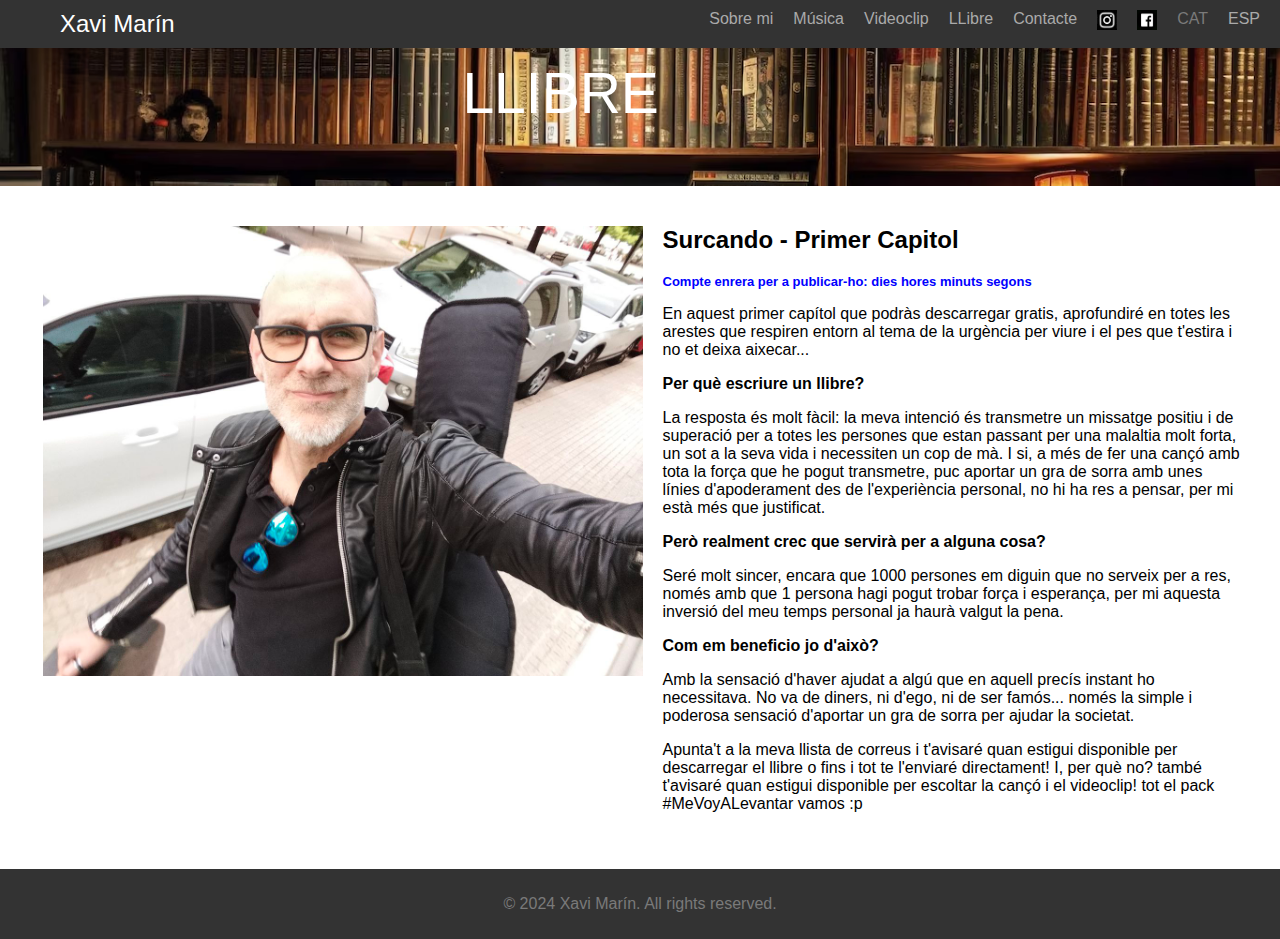
<file: cat/book.html>
<!DOCTYPE html>
<html lang="en">
<head>
    <meta charset="UTF-8">
    <meta name="viewport" content="width=device-width, initial-scale=1.0">
    <title>Xavi Marín | Libro</title>
    <link rel="stylesheet" href="styles.css">
</head>
<body>
   <div class="content-wrapper">
    <header>
        <div class="container">
            <nav>
                <ul class="menu">
                    <li class="left"><a href="index.html">Xavi Marín</a></li>
					<li class="left">
						<div class="menu-toggle">
							<div class="social-burguer">
								<img src="img/burguer.png" alt="Menú">
							</div>
						</div> <!-- Icono de menú hamburguesa -->
					</li>
                    <div class="right-menu">
                       <li class="right"><a href="about.html">Sobre mi</a></li>
                        <li class="right"><a href="music.html">Música</a></li>
						<li class="right"><a href="videoclip.html">Videoclip</a></li>
                       <li class="right"><a href="book.html">LLibre</a></li>
                        <!--<li class="right"><a href="game.html">Juego</a></li>-->
                        <li class="right"><a href="contact.html">Contacte</a></li>
                        <li class="right">
                            <div class="social-links">
                                <a href="http://www.instagram.com/marinrockmusic" target="_blank"><img src="img/instagram-logo.png" alt="marinrockmusic" class="instagram-icon"></a>
                            </div>
                        </li>
						<li class="right">
                            <div class="social-links">
								<a href="http://www.facebook.com/marinrockmusic" target="_blank"><img src="img/fb-logo.png" alt="marinrockmusic" class="instagram-icon"></a>
                            </div>
						<li class="right">CAT</li>
                        <li class="right"><a href="../index.html">ESP</a></li>									
                        </li>
                    </div>
                </ul>
            </nav>
        </div>
    </header>
    
    <section class="book">
        <div class="container">
            <p class="large-text">LLIBRE</p> 
        </div>
    </section>


   
   
    <section class="about_detail">
        <div class="container">
            <div class="about-content">
                <img src="img/xm2.jpg" alt="Your Image" class="about-image">
                <div class="about-text">
                    <h2>Surcando - Primer Capitol</h2>
					<p class="countdown">Compte enrera per a publicar-ho: 
						<span id="days"></span> dies
						<span id="hours"></span> hores
						<span id="minutes"></span> minuts
						<span id="seconds"></span> segons</p>					
                    <p>En aquest primer capítol que podràs descarregar gratis, aprofundiré en totes les arestes que respiren entorn al tema de la urgència per viure i el pes que t'estira i no et deixa aixecar...</p>
<p><b>Per què escriure un llibre?</b></p>
<p>La resposta és molt fàcil: la meva intenció és transmetre un missatge positiu i de superació per a totes les persones que estan passant per una malaltia molt forta, un sot a la seva vida i necessiten un cop de mà. I si, a més de fer una cançó amb tota la força que he pogut transmetre, puc aportar un gra de sorra amb unes línies d'apoderament des de l'experiència personal, no hi ha res a pensar, per mi està més que justificat.</p>

<p><b>Però realment crec que servirà per a alguna cosa?</b></p>
<p>Seré molt sincer, encara que 1000 persones em diguin que no serveix per a res, només amb que 1 persona hagi pogut trobar força i esperança, per mi aquesta inversió del meu temps personal ja haurà valgut la pena.</p>

<p><b>Com em beneficio jo d'això?</b></p>
<p>Amb la sensació d'haver ajudat a algú que en aquell precís instant ho necessitava. No va de diners, ni d'ego, ni de ser famós... només la simple i poderosa sensació d'aportar un gra de sorra per ajudar la societat.</p>

<p>Apunta't a la meva llista de correus i t'avisaré quan estigui disponible per descarregar el llibre o fins i tot te l'enviaré directament! I, per què no? també t'avisaré quan estigui disponible per escoltar la cançó i el videoclip! tot el pack #MeVoyALevantar vamos :p</p>

				</div>
            </div>
        </div>
    </section> 
 
	</div>
 
    <footer>
        <div class="container">
            <p>&copy; 2024 Xavi Marín. All rights reserved.</p>
        </div>
    </footer>
    
    <script src="script.js"></script>
</body>
</html>
</file>
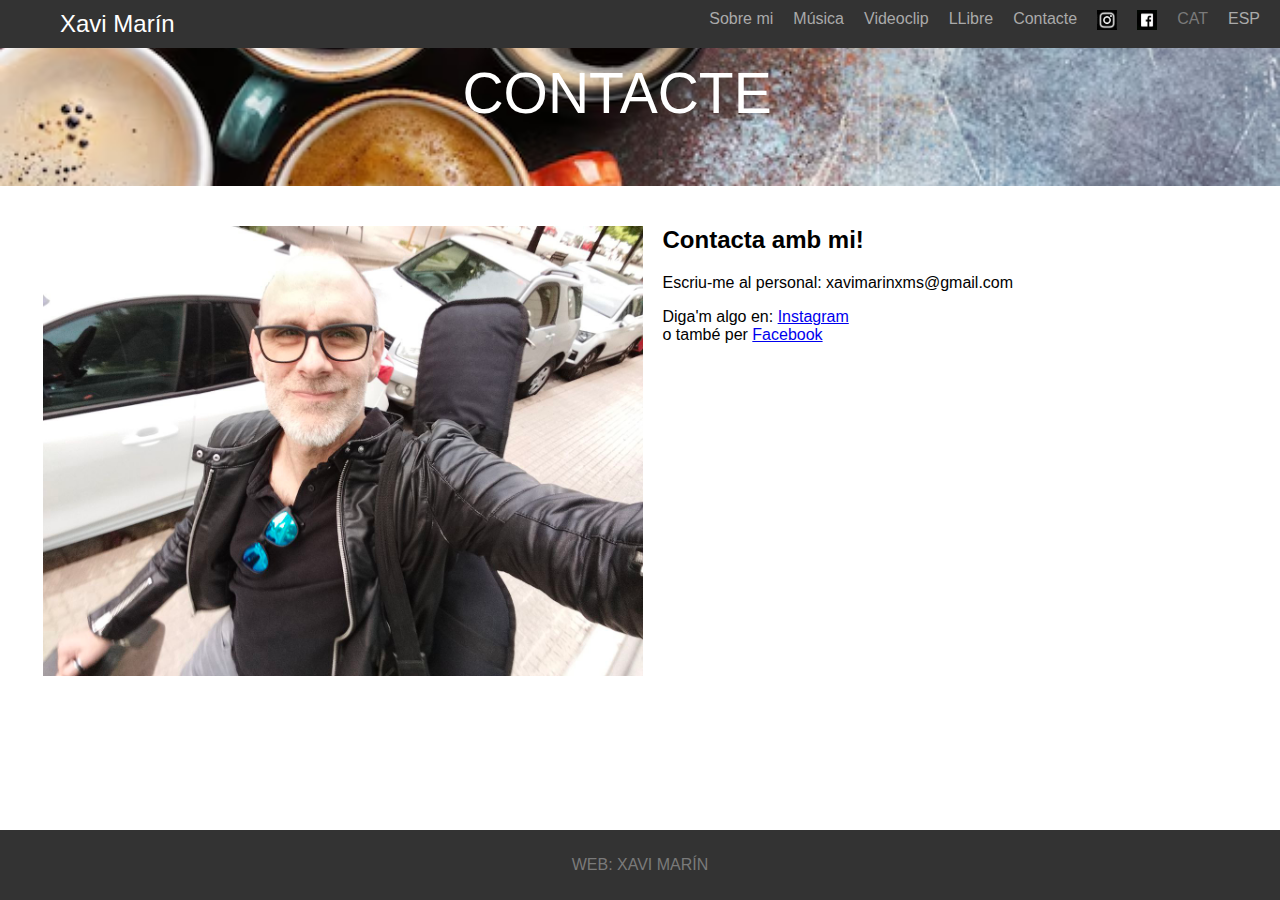
<file: cat/contact.html>
<!DOCTYPE html>
<html lang="en">
<head>
    <meta charset="UTF-8">
    <meta name="viewport" content="width=device-width, initial-scale=1.0">
    <title>Xavi Marín | Contactar</title>
    <link rel="stylesheet" href="styles.css">
</head>
<body>
   <div class="content-wrapper">
    <header>
        <div class="container">
            <nav>
                <ul class="menu">
                    <li class="left"><a href="index.html">Xavi Marín</a></li>
					<li class="left">
						<div class="menu-toggle">
							<div class="social-burguer">
								<img src="img/burguer.png" alt="Menú">
							</div>
						</div> <!-- Icono de menú hamburguesa -->
					</li>
                    <div class="right-menu">
                       <li class="right"><a href="about.html">Sobre mi</a></li>
                        <li class="right"><a href="music.html">Música</a></li>
						<li class="right"><a href="videoclip.html">Videoclip</a></li>
                        <li class="right"><a href="book.html">LLibre</a></li>
                        <!--<li class="right"><a href="game.html">Juego</a></li>-->
                        <li class="right"><a href="contact.html">Contacte</a></li>
                        <li class="right">
                            <div class="social-links">
                                <a href="http://www.instagram.com/marinrockmusic" target="_blank"><img src="img/instagram-logo.png" alt="marinrockmusic" class="instagram-icon"></a>
                            </div>
                        </li>
						<li class="right">
                            <div class="social-links">
								<a href="http://www.facebook.com/marinrockmusic" target="_blank"><img src="img/fb-logo.png" alt="marinrockmusic" class="instagram-icon"></a>
                            </div>
                        </li>
						<li class="right">CAT</li>
                        <li class="right"><a href="../index.html">ESP</a></li>							
                    </div>
                </ul>
            </nav>
        </div>
    </header>
    
    <section class="contact">
        <div class="container">
            <p class="large-text">CONTACTE</p> 
        </div>
    </section>
	
    <section class="about_detail">
        <div class="container">
            <div class="about-content">
                <img src="img/xm2.jpg" alt="Your Image" class="about-image">
                <div class="about-text">
                    <h2>Contacta amb mi!</h2>
                    <p>Escriu-me al personal: xavimarinxms@gmail.com </p> 
					<div class="social-links">
						Diga'm algo en: <a href="http:\\www.instagram.com/marinrockmusic">Instagram</a>  
					</div>
					<div class="social-links">
						o també per <a href="http:\\www.Facebook.com/marinrockmusic">Facebook</a>
					</div>
                </div>
            </div>
        </div>
    </section>
   </div>
 
    <footer>
        <div class="container">
            <p>WEB: XAVI MARÍN</p>
        </div>
    </footer>
    
    <script src="script.js"></script>
</body>
</html>
</file>
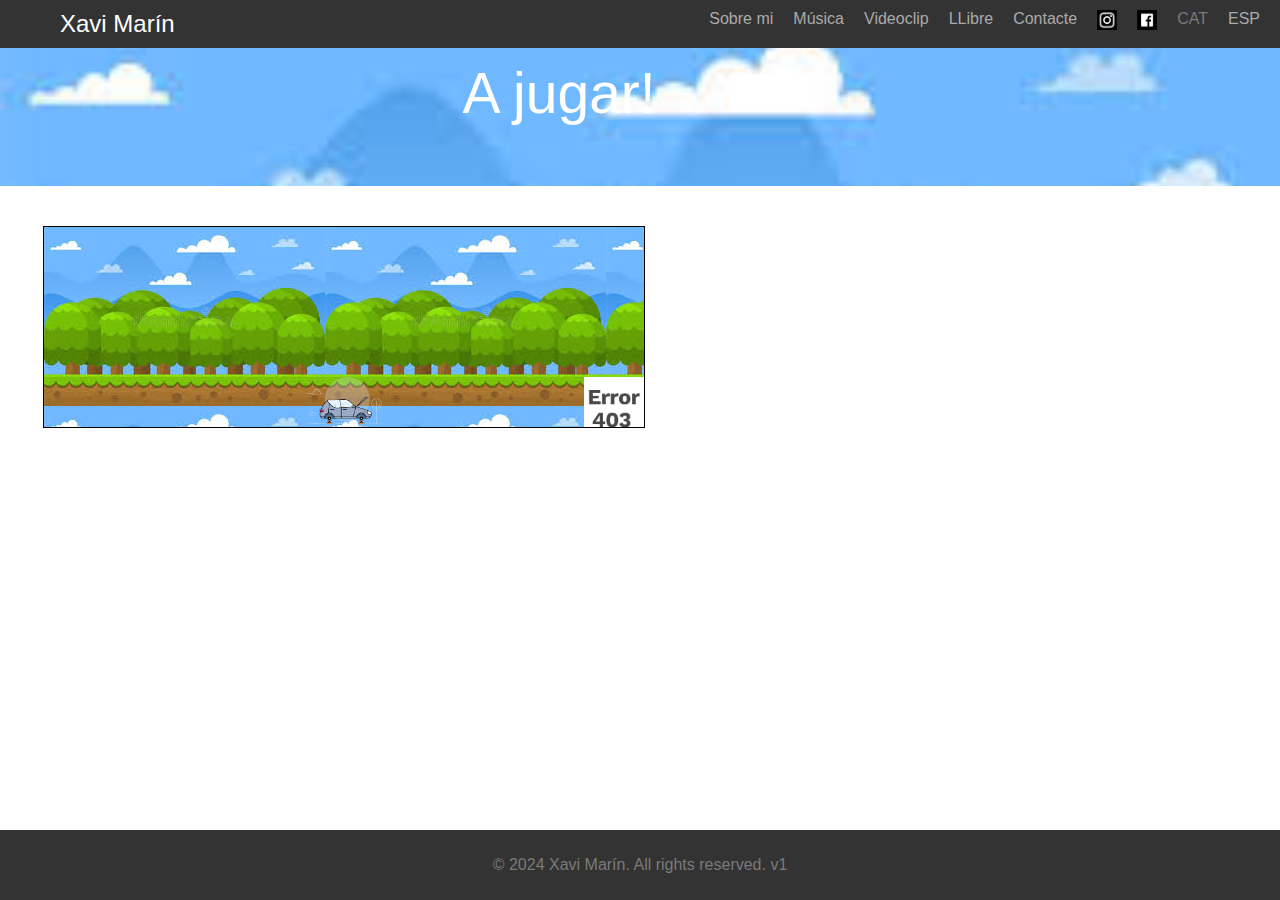
<file: cat/game.html>
<!DOCTYPE html>
<html lang="en">
<head>
    <meta charset="UTF-8">
    <meta name="viewport" content="width=device-width, initial-scale=1.0">
    <title>Xavi Marín | Juego</title>
    <link rel="stylesheet" href="styles.css"> 
</head>
<body>
   <div class="content-wrapper">
    <header>
        <div class="container">
            <nav>
                <ul class="menu">
                    <li class="left"><a href="index.html">Xavi Marín</a></li>
					<li class="left">
						<div class="menu-toggle">
							<div class="social-burguer">
								<img src="img/burguer.png" alt="Menú">
							</div>
						</div> <!-- Icono de menú hamburguesa -->
					</li>
                    <div class="right-menu">
                       <li class="right"><a href="about.html">Sobre mi</a></li>
                        <li class="right"><a href="music.html">Música</a></li>
						<li class="right"><a href="videoclip.html">Videoclip</a></li>
                        <li class="right"><a href="book.html">LLibre</a></li>
                        <!--<li class="right"><a href="game.html">Juego</a></li>-->
                        <li class="right"><a href="contact.html">Contacte</a></li>
                        <li class="right">
                            <div class="social-links">
                                <a href="http://www.instagram.com/marinrockmusic" target="_blank"><img src="img/instagram-logo.png" alt="marinrockmusic" class="instagram-icon"></a>
                            </div>
                        </li>
						<li class="right">
                            <div class="social-links">
								<a href="http://www.facebook.com/marinrockmusic" target="_blank"><img src="img/fb-logo.png" alt="marinrockmusic" class="instagram-icon"></a>
                            </div>
                        </li>
						<li class="right">CAT</li>
                        <li class="right"><a href="../index.html">ESP</a></li>								
                    </div>
                </ul>
            </nav>
        </div>
    </header>
    
    <section class="gamez">
        <div class="container">
            <p class="large-text">A jugar!</p> 
        </div>
    </section>
	
    <section class="about_detail">
        <div class="container">
            <div class="about-content">    
				<div class="game">
					<div class="character" id="character"></div>
					<div class="obstacle" id="obstacle"></div>
				</div>
				<script src="script_game.js"></script>
            </div>
        </div>
    </section>
    
   </div>
 
    <footer>
        <div class="container">
            <p>&copy; 2024 Xavi Marín. All rights reserved. v1 </p>
        </div>
    </footer>
    
    <script src="script.js"></script>
</body>
</html>
</file>
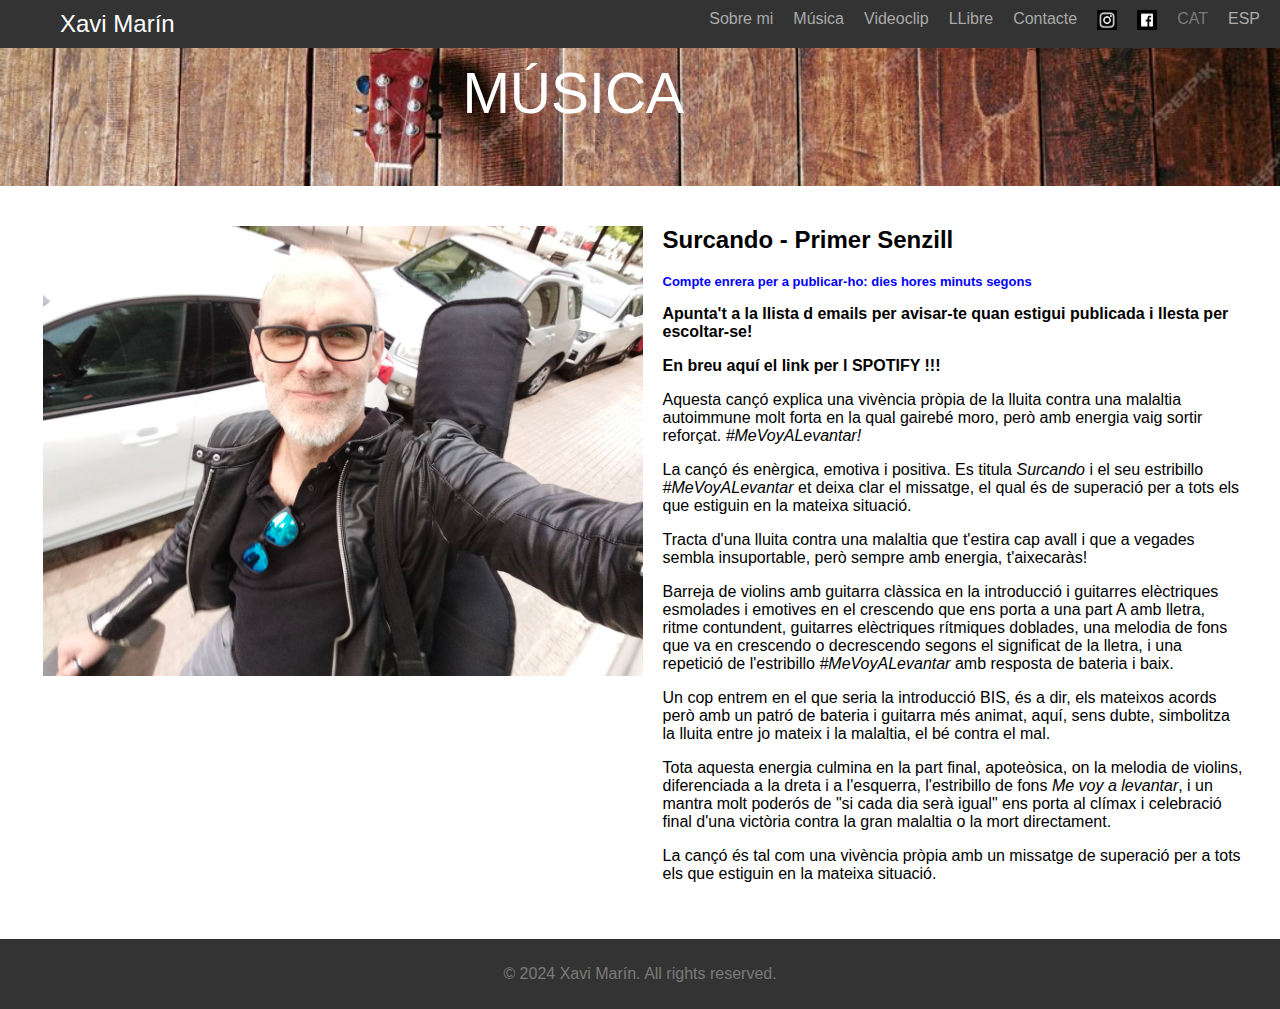
<file: cat/music.html>
<!DOCTYPE html>
<html lang="en">
<head>
    <meta charset="UTF-8">
    <meta name="viewport" content="width=device-width, initial-scale=1.0">
    <title>Xavi Marín | Libro</title>
    <link rel="stylesheet" href="styles.css">
</head>
<body>
   <div class="content-wrapper">
    <header>
        <div class="container">
            <nav>
                <ul class="menu">
                    <li class="left"><a href="index.html">Xavi Marín</a></li>
					<li class="left">
						<div class="menu-toggle">
							<div class="social-burguer">
								<img src="img/burguer.png" alt="Menú">
							</div>
						</div> <!-- Icono de menú hamburguesa -->
					</li>
                    <div class="right-menu">
                       <li class="right"><a href="about.html">Sobre mi</a></li>
                        <li class="right"><a href="music.html">Música</a></li>
						<li class="right"><a href="videoclip.html">Videoclip</a></li>
                       <li class="right"><a href="book.html">LLibre</a></li>
                        <!--<li class="right"><a href="game.html">Juego</a></li>-->
                        <li class="right"><a href="contact.html">Contacte</a></li>
                        <li class="right">
                            <div class="social-links">
                                <a href="http://www.instagram.com/marinrockmusic" target="_blank"><img src="img/instagram-logo.png" alt="marinrockmusic" class="instagram-icon"></a>
                            </div>
                        </li>
						<li class="right">
                            <div class="social-links">
								<a href="http://www.facebook.com/marinrockmusic" target="_blank"><img src="img/fb-logo.png" alt="marinrockmusic" class="instagram-icon"></a>
                            </div>
                        </li>
						<li class="right">CAT</li>
                        <li class="right"><a href="../index.html">ESP</a></li>								
                    </div>
                </ul>
            </nav>
        </div>
    </header>
    
    <section class="music">
        <div class="container">
            <p class="large-text">MÚSICA</p> 
        </div>
    </section>


   
   
    <section class="about_detail">
        <div class="container">
            <div class="about-content">
                <img src="img/xm2.jpg" alt="Your Image" class="about-image">
                <div class="about-text">
                    <h2>Surcando - Primer Senzill</h2>
						<p class="countdown">Compte enrera per a publicar-ho: 
						<span id="days"></span> dies
						<span id="hours"></span> hores
						<span id="minutes"></span> minuts
						<span id="seconds"></span> segons</p>					
					<p><b>Apunta't a la llista d emails per avisar-te quan estigui publicada i llesta per escoltar-se!</b></p>
					
<p><b>En breu aquí el link per l SPOTIFY !!!</b></p>

<p>Aquesta cançó explica una vivència pròpia de la lluita contra una malaltia autoimmune molt forta en la qual gairebé moro, però amb energia vaig sortir reforçat. <i>#MeVoyALevantar!</i></p>

<p>La cançó és enèrgica, emotiva i positiva. Es titula <i>Surcando</i> i el seu estribillo <i>#MeVoyALevantar</i> et deixa clar el missatge, el qual és de superació per a tots els que estiguin en la mateixa situació.</p>

<p>Tracta d'una lluita contra una malaltia que t'estira cap avall i que a vegades sembla insuportable, però sempre amb energia, t'aixecaràs!</p>

<p>Barreja de violins amb guitarra clàssica en la introducció i guitarres elèctriques esmolades i emotives en el crescendo que ens porta a una part A amb lletra, ritme contundent, guitarres elèctriques rítmiques doblades, una melodia de fons que va en crescendo o decrescendo segons el significat de la lletra, i una repetició de l'estribillo <i>#MeVoyALevantar</i> amb resposta de bateria i baix.</p>

<p>Un cop entrem en el que seria la introducció BIS, és a dir, els mateixos acords però amb un patró de bateria i guitarra més animat, aquí, sens dubte, simbolitza la lluita entre jo mateix i la malaltia, el bé contra el mal.</p>

<p>Tota aquesta energia culmina en la part final, apoteòsica, on la melodia de violins, diferenciada a la dreta i a l'esquerra, l'estribillo de fons <i>Me voy a levantar</i>, i un mantra molt poderós de "si cada dia serà igual" ens porta al clímax i celebració final d'una victòria contra la gran malaltia o la mort directament.</p>

<p>La cançó és tal com una vivència pròpia amb un missatge de superació per a tots els que estiguin en la mateixa situació.</p>

				</div>
            </div>
        </div>
    </section> 
 
	</div>
 
    <footer>
        <div class="container">
            <p>&copy; 2024 Xavi Marín. All rights reserved.</p>
        </div>
    </footer>
    
    <script src="script.js"></script>
</body>
</html>
</file>
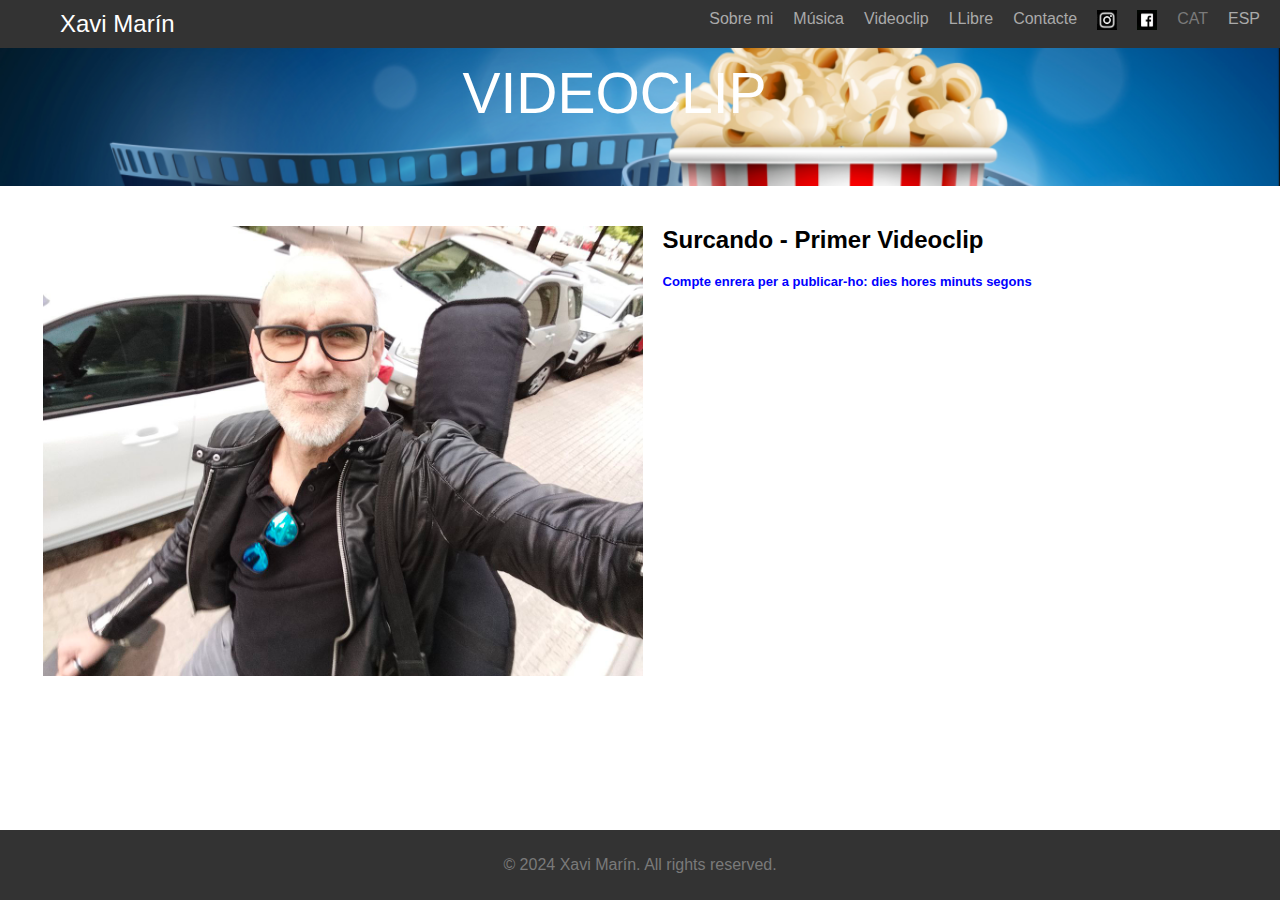
<file: cat/videoclip.html>
<!DOCTYPE html>
<html lang="en">
<head>
    <meta charset="UTF-8">
    <meta name="viewport" content="width=device-width, initial-scale=1.0">
    <title>Xavi Marín | Libro</title>
    <link rel="stylesheet" href="styles.css">
</head>
<body>
   <div class="content-wrapper">
    <header>
        <div class="container">
            <nav>
                <ul class="menu">
                    <li class="left"><a href="index.html">Xavi Marín</a></li>
					<li class="left">
						<div class="menu-toggle">
							<div class="social-burguer">
								<img src="img/burguer.png" alt="Menú">
							</div>
						</div> <!-- Icono de menú hamburguesa -->
					</li>
                    <div class="right-menu">
                       <li class="right"><a href="about.html">Sobre mi</a></li>
                        <li class="right"><a href="music.html">Música</a></li>
						<li class="right"><a href="videoclip.html">Videoclip</a></li>
                       <li class="right"><a href="book.html">LLibre</a></li>
                        <!--<li class="right"><a href="game.html">Juego</a></li>-->
                        <li class="right"><a href="contact.html">Contacte</a></li>
                        <li class="right">
                            <div class="social-links">
                                <a href="http://www.instagram.com/marinrockmusic" target="_blank"><img src="img/instagram-logo.png" alt="marinrockmusic" class="instagram-icon"></a>
                            </div>
                        </li>
						<li class="right">
                            <div class="social-links">
								<a href="http://www.facebook.com/marinrockmusic" target="_blank"><img src="img/fb-logo.png" alt="marinrockmusic" class="instagram-icon"></a>
                            </div>
                        </li>
						<li class="right">CAT</li>
                        <li class="right"><a href="../index.html">ESP</a></li>							
                    </div>
                </ul>
            </nav>
        </div>
    </header>
    
    <section class="videoclip">
        <div class="container">
            <p class="large-text">VIDEOCLIP</p> 
        </div>
    </section>


   
   
    <section class="about_detail">
        <div class="container">
            <div class="about-content">
                <img src="img/xm2.jpg" alt="Your Image" class="about-image">
                <div class="about-text">
                    <h2>Surcando - Primer Videoclip</h2>
						<p class="countdown">Compte enrera per a publicar-ho: 
						<span id="days"></span> dies
						<span id="hours"></span> hores
						<span id="minutes"></span> minuts
						<span id="seconds"></span> segons</p>				
                    <p></p>
				</div>
            </div>
        </div>
    </section> 
 
	</div>
 
    <footer>
        <div class="container">
            <p>&copy; 2024 Xavi Marín. All rights reserved.</p>
        </div>
    </footer>
    
    <script src="script.js"></script>
</body>
</html>
</file>
<file: styles.css>
html, body {
    height: 100%;
    margin: 0;
    display: flex;
    flex-direction: column;
}

body {
    font-family: Arial, sans-serif;
    margin: 0;
    padding: 0;
}

header {
    background-color: #333; /* Gris oscuro */
	color:#7a7a7a;
    padding: 10px 20px;
    position: fixed;
    top: 0;
    width: 100%;
    z-index: 1000;
}

nav {
    display: flex;
    justify-content: space-between;
    align-items: center;
}

.menu {
    list-style: none;
    margin: 0;
    padding: 0;
    display: flex;
    width: 100%;
    /*justify-content: space-between;*/
}

.menu li {
    margin: 0;
}

.left a{
	color:white !important;
	font-size: x-large;
}
.left {
    margin-right: auto; /* Empuja este elemento hacia la izquierda */
}

.right-menu {
    display: flex;
	margin-left: auto; /* Asegura que el menú derecho se alinee a la derecha */
}

.right-menu li {
    margin-left: 20px; /* Espacio entre las opciones a la derecha */
}

.right-menu-index{
    display: flex;
	margin-left: auto; /* Asegura que el menú derecho se alinee a la derecha */
}

.right-menu-index li {
    margin-left: 20px; /* Espacio entre las opciones a la derecha */
}

.menu a {
    color: #AAAAAA;
    text-decoration: none;
    display: block;
}

.menu a:hover {
    background-color: #292929; /* Color de fondo al pasar el ratón por encima */
	color:#7a7a7a;
}

.about a {
    color: white;
	font-weight: bold;
    text-decoration: none;
}
.about a:hover {
	color:white;
}

.music a {
    color: white;
	font-weight: bold;
    text-decoration: none;
}
.music a:hover {
	color:white;
}

.videoclip a {
    color: white;
	font-weight: bold;
    text-decoration: none;
}
.videoclip a:hover {
	color:white;
}

.book a {
    color: white;
	font-weight: bold;
    text-decoration: none;
}
.book a:hover {
	color:white;
}

.gamez a {
    color: white;
	font-weight: bold;
    text-decoration: none;
}
.gamez a:hover {
	color:white;
}

.contact a {
    color: white;
	font-weight: bold;
    text-decoration: none;
}
.contact a:hover {
	color:white;
}

main {
    padding: 20px;
}

section {
    margin-top: 0px; /* Ajusta este valor según la altura del header para evitar que el contenido se solape */
    margin-bottom: 40px;
}

.about_detail {
    margin-left: 5px;
}


h1 {
    margin-top: 0;
}

header .social-burguer img {
    width: 20px;
    height: 20px;
	margin-left: 30px;
}

header .social-links a img {
    width: 20px;
    height: 20px;
}
header .social-links img {
    width: 25px;
    height: 25px;
	/*margin-right: 30px;*/
}

.about {
    /*background-color: black; */
	background-image: url('img/background_about.jpg');
	background-repeat: no-repeat; /* Hace que la imagen se repita */
    background-size: 100% auto; /* Mantiene el tamaño original de la imagen */
    
	color: white;
    width: 100%; /* Asegura que abarque todo el ancho */
    margin-left: 0; /* Anula cualquier margen izquierdo */
    padding: 20px 0; /* Espaciado interno vertical para el contenido */
}

.about .container {
    padding: 0 33%; /* Espaciado interno para el contenido horizontal */
    max-width: 1200px; /* Opcional: limita el ancho máximo del contenido */
    margin: 0 auto; /* Centra el contenido dentro de la sección */
}

.contact {
    /*background-color: black; */
	background-image: url('img/background_contact.jpg');
	background-repeat: no-repeat; /* Hace que la imagen se repita */
    background-size: 100% auto; /* Mantiene el tamaño original de la imagen */
	
    color: white;
    width: 100%; /* Asegura que abarque todo el ancho */
    margin-left: 0; /* Anula cualquier margen izquierdo */
    padding: 20px 0; /* Espaciado interno vertical para el contenido */
}

.contact .container {
    padding: 0 33%; /* Espaciado interno para el contenido horizontal */
    max-width: 1200px; /* Opcional: limita el ancho máximo del contenido */
    margin: 0 auto; /* Centra el contenido dentro de la sección */
}

.large-text {
    font-size: 57px;
}

.container {
    padding: 0% 45%; /* Espaciado interno para el contenido horizontal */
    max-width: 100%; /* Opcional: limita el ancho máximo del contenido */
    margin: 0 auto; /* Centra el contenido dentro de la sección */
}
.hello {
    padding: 2% 45%; /* Espaciado interno para el contenido horizontal */
    max-width: 100%; /* Opcional: limita el ancho máximo del contenido */
    margin: 0 auto; /* Centra el contenido dentro de la sección */
}

.music {
    /*background-color: black; */
	background-image: url('img/background_music.jpg');
	background-repeat: no-repeat; /* Hace que la imagen se repita */
    background-size: 100% auto; /* Mantiene el tamaño original de la imagen */
	
    color: white;
    width: 100%; /* Asegura que abarque todo el ancho */
    margin-left: 0; /* Anula cualquier margen izquierdo */
    padding: 20px 0; /* Espaciado interno vertical para el contenido */
}

.music .container {
    padding: 0 33%; /* Espaciado interno para el contenido horizontal */
    max-width: 1200px; /* Opcional: limita el ancho máximo del contenido */
    margin: 0 auto; /* Centra el contenido dentro de la sección */
}

.videoclip {
    /*background-color: black; */
	background-image: url('img/background_videoclip.jpg');
	background-repeat: no-repeat; /* Hace que la imagen se repita */
    background-size: 100% auto; /* Mantiene el tamaño original de la imagen */
	
    color: white;
    width: 100%; /* Asegura que abarque todo el ancho */
    margin-left: 0; /* Anula cualquier margen izquierdo */
    padding: 20px 0; /* Espaciado interno vertical para el contenido */
}

.videoclip .container {
    padding: 0 33%; /* Espaciado interno para el contenido horizontal */
    max-width: 1200px; /* Opcional: limita el ancho máximo del contenido */
    margin: 0 auto; /* Centra el contenido dentro de la sección */
}

.book {
    /*background-color: black; */
	background-image: url('img/background_book.jpg');
	background-repeat: no-repeat; /* Hace que la imagen se repita */
    background-size: 100% auto; /* Mantiene el tamaño original de la imagen */
	
    color: white;
    width: 100%; /* Asegura que abarque todo el ancho */
    margin-left: 0; /* Anula cualquier margen izquierdo */
    padding: 20px 0; /* Espaciado interno vertical para el contenido */
}

.book .container {
    padding: 0 33%; /* Espaciado interno para el contenido horizontal */
    max-width: 1200px; /* Opcional: limita el ancho máximo del contenido */
    margin: 0 auto; /* Centra el contenido dentro de la sección */
}

.gamez {
    /*background-color: black; */
	background-image: url('img/background_game.jpg');
	background-repeat: no-repeat; /* Hace que la imagen se repita */
    background-size: 100% auto; /* Mantiene el tamaño original de la imagen */
	
    color: white;
    width: 100%; /* Asegura que abarque todo el ancho */
    margin-left: 0; /* Anula cualquier margen izquierdo */
    padding: 20px 0; /* Espaciado interno vertical para el contenido */
}

.gamez .container {
     padding: 0 33%; /* Espaciado interno para el contenido horizontal */
    max-width: 1200px; /* Opcional: limita el ancho máximo del contenido */
    margin: 0 auto; /* Centra el contenido dentro de la sección */
}




.content-wrapper {
    flex: 1;
}

footer {
    background-color: #333; /* Gris oscuro */
    text-align: center;
	color:#7a7a7a;
    padding: 10px 0;
}
/*********************************************/


.container {
    width: 90%;
    max-width: 1200px;
    margin: 0 auto;
}

.about_detail .about-content {
    display: flex;
    align-items: flex-start;
    gap: 20px;
}

.about_detail .about-image {
    max-width: 50%;
    height: auto;
}

.about-detail .about-text {
    width: 60%;
}

.about-text h2 {
    margin-top: 0;
}

@media (max-width: 768px) {
    .about-detail .about-content {
        flex-direction: column;
        align-items: flex-start;
    }

    .about-detail .about-image, .about-detail .about-text {
        width: 100%;
    }
}

.game {
    position: relative;
    width: 600px;
    height: 200px;
    border: 1px solid #000;
    overflow: hidden;
    /*background-color: #fff;*/
	background-image: url('img/background_game.jpg');
}

.character {
    position: absolute;
    left: 50%; /* Centro horizontalmente */
    transform: translateX(-50%); /* Centro exacto */
    bottom: 0;
    width: 75px;
    height: 50px;
    background-image: url('assets/character.png');
    background-size: cover;
}

.obstacle {
    position: absolute;
    right: 0;
    bottom: 0;
    width: 60px;
    height: 50px;
    background-size: cover;
	background-image: url('assets/obstacle.png');
}

#game-overlay {
    width: 100%;
    height: 100%;
    background-color: rgba(255, 255, 255, 0); /* Color de fondo inicialmente transparente */
    position: absolute;
    top: 0;
    left: 0;
    z-index: 1;
    transition: background-color 0.5s ease; /* Transición suave para el cambio de opacidad */
}

/*
 /* Estilos para las secciones de la página principal */

.home-section {
    display: flex;
    align-items: center;  /* Centra el contenido verticalmente */
    justify-content: center;  /* Centra el contenido horizontalmente */
    /*height: 400px; */
    /*width: 80%;  */ 
    margin: 0 auto;  /* Centra la sección horizontalmente */
    padding: 0;
}

.home-section .container {
    padding: 0;
    text-align: center;
    width: 100%;
}

.large-text {
    font-size: 57px;
    margin: 40px;
}

/* Colores específicos para cada sección */
.about.home-section {
    /*background-color: black;*/
	background-image: url('img/background_about.jpg');
    color: white;
}

.music.home-section {
	background-image: url('img/background_music.jpg');
    /*background-color: white;*/
    color: white;
}

.videoclip.home-section {
	background-image: url('img/background_videoclip.jpg');
    /*background-color: white;*/
    color: white;
}

.book.home-section {
    background-image: url('img/background_book.jpg');
	/*background-color: black;*/
    color: white;
}

.gamez.home-section {
    /*background-color: white;
    color: black;*/
	background-image: url('img/background_game.jpg');
    color: white;
}

.contact.home-section {
    /*background-color: white;
    color: black;*/
	background-image: url('img/background_contact.jpg');
    color: white;
}

 
.about, .music, .videoclip, .book, .gamez {
    background-size: cover; /* Asegura que la imagen de fondo se ajuste correctamente */
    /*background-repeat: no-repeat;*/
    width: 100%;
   /* margin: 0;*/
    padding: 20px 0;
}

.container {
    width: 100%; /* Cambiado de 90% a 100% */
    max-width: 1200px;
    margin: 0 auto;
    padding: 0; /* Asegura que no haya padding extra que cause overflow */
}

.menu-toggle {
    display: none;
}
/* Ocultar el menú y mostrar el icono de hamburguesa por defecto en dispositivos móviles */
@media (max-width: 768px) {
    .right-menu{
        display: none;
        flex-direction: column;
        width: 100%;
        position: absolute;
        top: 60px; /* Ajusta según la altura de tu header */
        left: 0;
        background-color: #333; /* Mismo color que el header */
        z-index: 999;
    }
	
	.right-menu-index{
        display: none;
        flex-direction: column;
        width: 100%;
        position: absolute;
        top: 60px; /* Ajusta según la altura de tu header */
        left: 0;
        background-color: #333; /* Mismo color que el header */
        z-index: 999;
    }

    .menu-toggle {
        display: block;
        cursor: pointer;
        color: #AAAAAA;
        font-size: 30px;
        position: relative;
        top: -3px;
		margin-left: 5px;
        right: 20px;
    }

    .right-menu-index li {
        width: 100%;
        text-align: center;
        margin: 0 -150px;
        padding: 10px 0;
        border-bottom: 1px solid #444;
    }


    .right-menu li {
        width: 100%;
        text-align: center;
        margin: 0 -150px;
        padding: 10px 0;
        border-bottom: 1px solid #444;
    }
	
	.right-menu-index li {
        width: 100%;
        text-align: center;
        margin: 0 00px;
        padding: 10px 0;
        border-bottom: 1px solid #444;
    }

    .right-menu-index li a {
        display: block;
        color: white;
    }
	
	.right-menu-index li a {
        display: block;
        color: white;
    }
}

/* Mostrar el menú cuando esté activo */
.right-menu.active {
    display: flex;
}

.right-menu-index.active {
    display: flex;
}

 /* Estilos para pantallas más pequeñas */
@media (max-width: 768px) {
    .about-content {
        flex-direction: column;
        text-align: center; /* Opcional, para centrar el texto en móviles */
    }

    .about-image {
        width: 100%; /* Asegúrate de que la imagen ocupe el ancho del contenedor */
        max-width: 100% !important; /* Ajusta según sea necesario */
        margin-bottom: 20px; /* Espacio entre la imagen y el texto */
    }

    .about-text {
        padding: 0 10px; /* Opcional, para agregar espacio lateral al texto */
    }
}

.countdown {
	font-size: small;
	color: blue;
	font-weight: bold;
}
</file>
<file: cat/styles.css>
html, body {
    height: 100%;
    margin: 0;
    display: flex;
    flex-direction: column;
}

body {
    font-family: Arial, sans-serif;
    margin: 0;
    padding: 0;
}

header {
    background-color: #333; /* Gris oscuro */
	color:#7a7a7a;
    padding: 10px 20px;
    position: fixed;
    top: 0;
    width: 100%;
    z-index: 1000;
}

nav {
    display: flex;
    justify-content: space-between;
    align-items: center;
}

.menu {
    list-style: none;
    margin: 0;
    padding: 0;
    display: flex;
    width: 100%;
    /*justify-content: space-between;*/
}

.menu li {
    margin: 0;
}

.left a{
	color:white !important;
	font-size: x-large;
}
.left {
    margin-right: auto; /* Empuja este elemento hacia la izquierda */
}

.right-menu {
    display: flex;
	margin-left: auto; /* Asegura que el menú derecho se alinee a la derecha */
}

.right-menu li {
    margin-left: 20px; /* Espacio entre las opciones a la derecha */
}

.right-menu-index{
    display: flex;
	margin-left: auto; /* Asegura que el menú derecho se alinee a la derecha */
}

.right-menu-index li {
    margin-left: 20px; /* Espacio entre las opciones a la derecha */
}

.menu a {
    color: #AAAAAA;
    text-decoration: none;
    display: block;
}

.menu a:hover {
    background-color: #292929; /* Color de fondo al pasar el ratón por encima */
	color:#7a7a7a;
}

.about a {
    color: white;
	font-weight: bold;
    text-decoration: none;
}
.about a:hover {
	color:white;
}

.music a {
    color: white;
	font-weight: bold;
    text-decoration: none;
}
.music a:hover {
	color:white;
}

.videoclip a {
    color: white;
	font-weight: bold;
    text-decoration: none;
}
.videoclip a:hover {
	color:white;
}

.book a {
    color: white;
	font-weight: bold;
    text-decoration: none;
}
.book a:hover {
	color:white;
}

.gamez a {
    color: white;
	font-weight: bold;
    text-decoration: none;
}
.gamez a:hover {
	color:white;
}

.contact a {
    color: white;
	font-weight: bold;
    text-decoration: none;
}
.contact a:hover {
	color:white;
}

main {
    padding: 20px;
}

section {
    margin-top: 0px; /* Ajusta este valor según la altura del header para evitar que el contenido se solape */
    margin-bottom: 40px;
}

.about_detail {
    margin-left: 5px;
}


h1 {
    margin-top: 0;
}

header .social-burguer img {
    width: 20px;
    height: 20px;
	margin-left: 30px;
}

header .social-links a img {
    width: 20px;
    height: 20px;
}
header .social-links img {
    width: 25px;
    height: 25px;
	/*margin-right: 30px;*/
}

.about {
    /*background-color: black; */
	background-image: url('img/background_about.jpg');
	background-repeat: no-repeat; /* Hace que la imagen se repita */
    background-size: 100% auto; /* Mantiene el tamaño original de la imagen */
    
	color: white;
    width: 100%; /* Asegura que abarque todo el ancho */
    margin-left: 0; /* Anula cualquier margen izquierdo */
    padding: 20px 0; /* Espaciado interno vertical para el contenido */
}

.about .container {
    padding: 0 33%; /* Espaciado interno para el contenido horizontal */
    max-width: 1200px; /* Opcional: limita el ancho máximo del contenido */
    margin: 0 auto; /* Centra el contenido dentro de la sección */
}

.contact {
    /*background-color: black; */
	background-image: url('img/background_contact.jpg');
	background-repeat: no-repeat; /* Hace que la imagen se repita */
    background-size: 100% auto; /* Mantiene el tamaño original de la imagen */
	
    color: white;
    width: 100%; /* Asegura que abarque todo el ancho */
    margin-left: 0; /* Anula cualquier margen izquierdo */
    padding: 20px 0; /* Espaciado interno vertical para el contenido */
}

.contact .container {
    padding: 0 33%; /* Espaciado interno para el contenido horizontal */
    max-width: 1200px; /* Opcional: limita el ancho máximo del contenido */
    margin: 0 auto; /* Centra el contenido dentro de la sección */
}

.large-text {
    font-size: 57px;
}

.container {
    padding: 0% 45%; /* Espaciado interno para el contenido horizontal */
    max-width: 100%; /* Opcional: limita el ancho máximo del contenido */
    margin: 0 auto; /* Centra el contenido dentro de la sección */
}
.hello {
    padding: 2% 45%; /* Espaciado interno para el contenido horizontal */
    max-width: 100%; /* Opcional: limita el ancho máximo del contenido */
    margin: 0 auto; /* Centra el contenido dentro de la sección */
}

.music {
    /*background-color: black; */
	background-image: url('img/background_music.jpg');
	background-repeat: no-repeat; /* Hace que la imagen se repita */
    background-size: 100% auto; /* Mantiene el tamaño original de la imagen */
	
    color: white;
    width: 100%; /* Asegura que abarque todo el ancho */
    margin-left: 0; /* Anula cualquier margen izquierdo */
    padding: 20px 0; /* Espaciado interno vertical para el contenido */
}

.music .container {
    padding: 0 33%; /* Espaciado interno para el contenido horizontal */
    max-width: 1200px; /* Opcional: limita el ancho máximo del contenido */
    margin: 0 auto; /* Centra el contenido dentro de la sección */
}

.videoclip {
    /*background-color: black; */
	background-image: url('img/background_videoclip.jpg');
	background-repeat: no-repeat; /* Hace que la imagen se repita */
    background-size: 100% auto; /* Mantiene el tamaño original de la imagen */
	
    color: white;
    width: 100%; /* Asegura que abarque todo el ancho */
    margin-left: 0; /* Anula cualquier margen izquierdo */
    padding: 20px 0; /* Espaciado interno vertical para el contenido */
}

.videoclip .container {
    padding: 0 33%; /* Espaciado interno para el contenido horizontal */
    max-width: 1200px; /* Opcional: limita el ancho máximo del contenido */
    margin: 0 auto; /* Centra el contenido dentro de la sección */
}

.book {
    /*background-color: black; */
	background-image: url('img/background_book.jpg');
	background-repeat: no-repeat; /* Hace que la imagen se repita */
    background-size: 100% auto; /* Mantiene el tamaño original de la imagen */
	
    color: white;
    width: 100%; /* Asegura que abarque todo el ancho */
    margin-left: 0; /* Anula cualquier margen izquierdo */
    padding: 20px 0; /* Espaciado interno vertical para el contenido */
}

.book .container {
    padding: 0 33%; /* Espaciado interno para el contenido horizontal */
    max-width: 1200px; /* Opcional: limita el ancho máximo del contenido */
    margin: 0 auto; /* Centra el contenido dentro de la sección */
}

.gamez {
    /*background-color: black; */
	background-image: url('img/background_game.jpg');
	background-repeat: no-repeat; /* Hace que la imagen se repita */
    background-size: 100% auto; /* Mantiene el tamaño original de la imagen */
	
    color: white;
    width: 100%; /* Asegura que abarque todo el ancho */
    margin-left: 0; /* Anula cualquier margen izquierdo */
    padding: 20px 0; /* Espaciado interno vertical para el contenido */
}

.gamez .container {
     padding: 0 33%; /* Espaciado interno para el contenido horizontal */
    max-width: 1200px; /* Opcional: limita el ancho máximo del contenido */
    margin: 0 auto; /* Centra el contenido dentro de la sección */
}




.content-wrapper {
    flex: 1;
}

footer {
    background-color: #333; /* Gris oscuro */
    text-align: center;
	color:#7a7a7a;
    padding: 10px 0;
}
/*********************************************/


.container {
    width: 90%;
    max-width: 1200px;
    margin: 0 auto;
}

.about_detail .about-content {
    display: flex;
    align-items: flex-start;
    gap: 20px;
}

.about_detail .about-image {
    max-width: 50%;
    height: auto;
}

.about-detail .about-text {
    width: 60%;
}

.about-text h2 {
    margin-top: 0;
}

@media (max-width: 768px) {
    .about-detail .about-content {
        flex-direction: column;
        align-items: flex-start;
    }

    .about-detail .about-image, .about-detail .about-text {
        width: 100%;
    }
}

.game {
    position: relative;
    width: 600px;
    height: 200px;
    border: 1px solid #000;
    overflow: hidden;
    /*background-color: #fff;*/
	background-image: url('img/background_game.jpg');
}

.character {
    position: absolute;
    left: 50%; /* Centro horizontalmente */
    transform: translateX(-50%); /* Centro exacto */
    bottom: 0;
    width: 75px;
    height: 50px;
    background-image: url('assets/character.png');
    background-size: cover;
}

.obstacle {
    position: absolute;
    right: 0;
    bottom: 0;
    width: 60px;
    height: 50px;
    background-size: cover;
	background-image: url('assets/obstacle.png');
}

#game-overlay {
    width: 100%;
    height: 100%;
    background-color: rgba(255, 255, 255, 0); /* Color de fondo inicialmente transparente */
    position: absolute;
    top: 0;
    left: 0;
    z-index: 1;
    transition: background-color 0.5s ease; /* Transición suave para el cambio de opacidad */
}

/*
 /* Estilos para las secciones de la página principal */

.home-section {
    display: flex;
    align-items: center;  /* Centra el contenido verticalmente */
    justify-content: center;  /* Centra el contenido horizontalmente */
    /*height: 400px; */
    /*width: 80%;  */ 
    margin: 0 auto;  /* Centra la sección horizontalmente */
    padding: 0;
}

.home-section .container {
    padding: 0;
    text-align: center;
    width: 100%;
}

.large-text {
    font-size: 57px;
    margin: 40px;
}

/* Colores específicos para cada sección */
.about.home-section {
    /*background-color: black;*/
	background-image: url('img/background_about.jpg');
    color: white;
}

.music.home-section {
	background-image: url('img/background_music.jpg');
    /*background-color: white;*/
    color: white;
}

.videoclip.home-section {
	background-image: url('img/background_videoclip.jpg');
    /*background-color: white;*/
    color: white;
}

.book.home-section {
    background-image: url('img/background_book.jpg');
	/*background-color: black;*/
    color: white;
}

.gamez.home-section {
    /*background-color: white;
    color: black;*/
	background-image: url('img/background_game.jpg');
    color: white;
}

.contact.home-section {
    /*background-color: white;
    color: black;*/
	background-image: url('img/background_contact.jpg');
    color: white;
}

 
.about, .music, .videoclip, .book, .gamez {
    background-size: cover; /* Asegura que la imagen de fondo se ajuste correctamente */
    /*background-repeat: no-repeat;*/
    width: 100%;
   /* margin: 0;*/
    padding: 20px 0;
}

.container {
    width: 100%; /* Cambiado de 90% a 100% */
    max-width: 1200px;
    margin: 0 auto;
    padding: 0; /* Asegura que no haya padding extra que cause overflow */
}

.menu-toggle {
    display: none;
}
/* Ocultar el menú y mostrar el icono de hamburguesa por defecto en dispositivos móviles */
@media (max-width: 768px) {
    .right-menu{
        display: none;
        flex-direction: column;
        width: 100%;
        position: absolute;
        top: 60px; /* Ajusta según la altura de tu header */
        left: 0;
        background-color: #333; /* Mismo color que el header */
        z-index: 999;
    }
	
	.right-menu-index{
        display: none;
        flex-direction: column;
        width: 100%;
        position: absolute;
        top: 60px; /* Ajusta según la altura de tu header */
        left: 0;
        background-color: #333; /* Mismo color que el header */
        z-index: 999;
    }

    .menu-toggle {
        display: block;
        cursor: pointer;
        color: #AAAAAA;
        font-size: 30px;
        position: relative;
        top: -3px;
		margin-left: 5px;
        right: 20px;
    }

    .right-menu-index li {
        width: 100%;
        text-align: center;
        margin: 0 -150px;
        padding: 10px 0;
        border-bottom: 1px solid #444;
    }


    .right-menu li {
        width: 100%;
        text-align: center;
        margin: 0 -150px;
        padding: 10px 0;
        border-bottom: 1px solid #444;
    }
	
	.right-menu-index li {
        width: 100%;
        text-align: center;
        margin: 0 00px;
        padding: 10px 0;
        border-bottom: 1px solid #444;
    }

    .right-menu-index li a {
        display: block;
        color: white;
    }
	
	.right-menu-index li a {
        display: block;
        color: white;
    }
}

/* Mostrar el menú cuando esté activo */
.right-menu.active {
    display: flex;
}

.right-menu-index.active {
    display: flex;
}

 /* Estilos para pantallas más pequeñas */
@media (max-width: 768px) {
    .about-content {
        flex-direction: column;
        text-align: center; /* Opcional, para centrar el texto en móviles */
    }

    .about-image {
        width: 100%; /* Asegúrate de que la imagen ocupe el ancho del contenedor */
        max-width: 100% !important; /* Ajusta según sea necesario */
        margin-bottom: 20px; /* Espacio entre la imagen y el texto */
    }

    .about-text {
        padding: 0 10px; /* Opcional, para agregar espacio lateral al texto */
    }
}

.countdown {
	font-size: small;
	color: blue;
	font-weight: bold;
}
</file>
<file: participa-videoclip/styles.css>
body {
    font-family: Arial, sans-serif;
    margin: 0;
    padding: 0;
    color: #333;
    background-color: #f4f4f4;
}

.container {
    max-width: 800px;
    margin: auto;
    padding: 20px;
    background: #fff;
    box-shadow: 0 0 10px rgba(0, 0, 0, 0.1);
}

header {
    text-align: center;
    padding: 20px 0;
    background: #333;
    color: #fff;
}

header h1 {
    margin: 0;
    font-size: 2.5em;
}

header p {
    font-size: 1.2em;
}

.main-content {
    text-align: center;
    margin: 20px 0;
}

.main-content img {
    max-width: 100%;
    height: auto;
}

.cta-button {
    display: inline-block;
    padding: 10px 20px;
    margin: 20px 0;
    font-size: 1.2em;
    color: #fff;
    background: #28D146;
    text-decoration: none;
    border-radius: 5px;
    transition: background 0.3s;
}

.cta-button:hover {
    background: #5FFC7B;
}

.form-container {
    margin: 20px 0;
}

.benefits {
    margin: 20px 0;
    text-align: left;
}

.benefits ul {
    list-style: none;
    padding: 0;
}

.benefits li {
    margin: 10px 0;
    font-size: 1.2em;
}

footer {
    text-align: center;
    padding: 10px 0;
    background: #333;
    color: #fff;
    font-size: 0.9em;
}

.faq-section {
    margin: 20px 0;
}

.faq-section h2 {
    text-align: left;
    font-size: 2em;
    margin-bottom: 15px;
}

.faq-item {
    margin-bottom: 20px;
}

.faq-item h3 {
    font-size: 1.4em;
    margin-bottom: 5px;
    color: #333;
    cursor: pointer;
    position: relative;
    padding-right: 30px;
}

.faq-item h3::after {
    content: "+";
    position: absolute;
    right: 0;
    top: 0;
    font-size: 1.5em;
    line-height: 1.4em;
}

.faq-item p {
    display: none;
    font-size: 1.2em;
    color: #666;
    margin-top: 5px;
}

.faq-item.active p {
    display: block;
}

.faq-item.active h3::after {
    content: "-";
}
</file>
